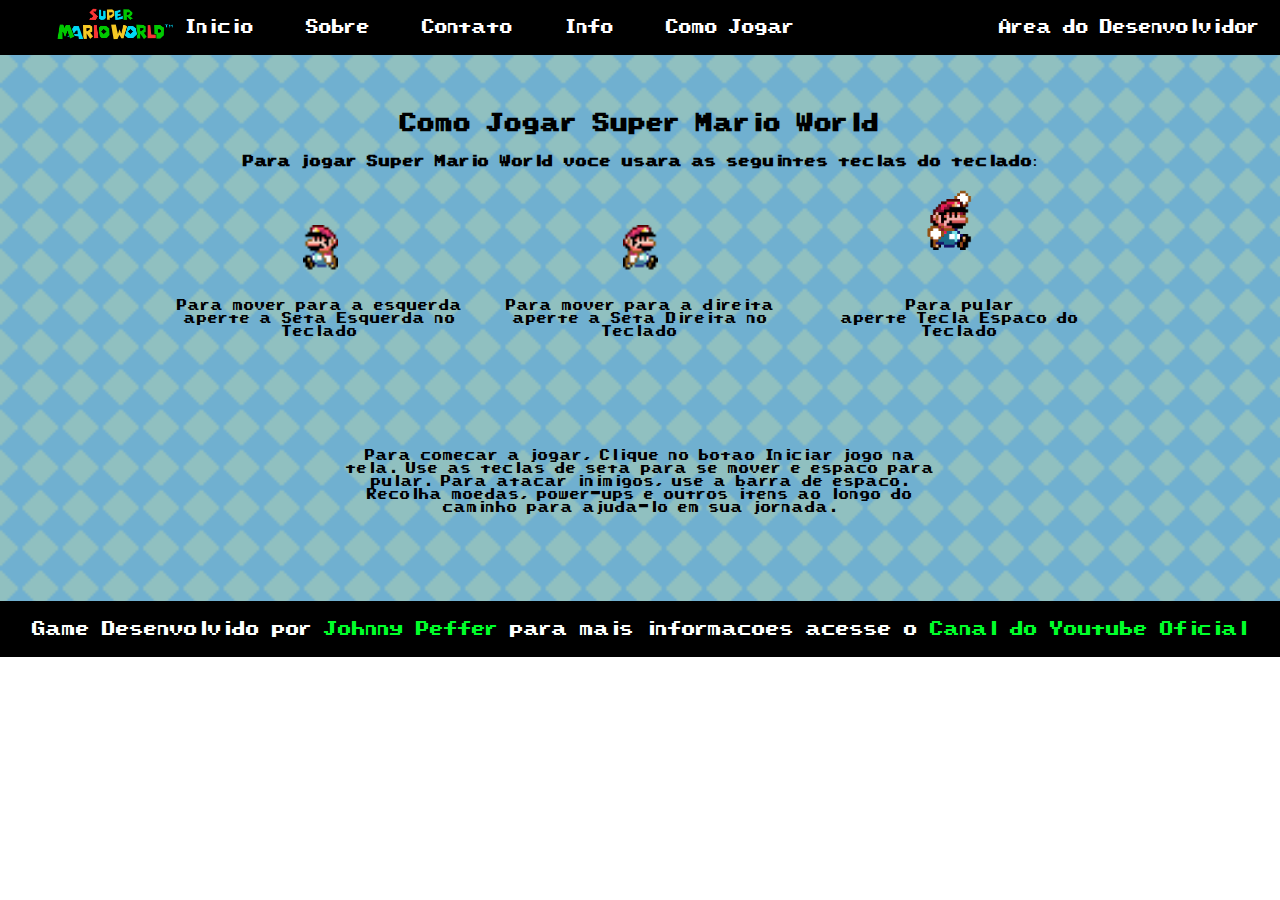
<file: comojogar.html>
<!DOCTYPE html>
<html lang="pt-BR">
  <head>
    <meta charset="UTF-8" />
    <meta name="viewport" content="width=device-width, initial-scale=1.0" />
    <link rel="stylesheet" type="text/css" href="/css/style-comojogar.css" />
    <link rel="shortcut icon" type="image/x-icon" href="/images/favicon.ico" />
    <title>Como Jogar - Super Mario World Web Game</title>
  </head>

  <body>
    <nav id="menu">
      <a href="/index.html"
        ><img src="/images/logo.png" class="logo" alt="Logo"
      /></a>
      <ul>
        <li><a href="/index.html">Inicio</a></li>
        <li><a href="/sobre.html">Sobre</a></li>
        <li><a href="/contato.html">Contato</a></li>
        <li><a href="/informacoes.html">Info</a></li>
        <li><a href="/comojogar.html">Como Jogar</a></li>
        <li><a href="/desenvolvidor.html">Area do Desenvolvidor</a></li>
      </ul>
    </nav>

    <div id="container-comojogar">
      <div class="container">
        <h2>Como Jogar Super Mario World</h2>
        <h3>
          Para jogar Super Mario World voce usara as seguintes teclas do
          teclado:
        </h3>
      </div>

      <div id="container-flex">
        <div class="containera">
          <img
            src="/images/mario-small-left.gif"
            class="image1"
            alt="Mario para Direita"
          />
          <p>
            Para mover para a esquerda <br />
            aperte a Seta Esquerda no Teclado
          </p>
        </div>
        <div class="containerb">
          <img
            src="/images/mario-small-right.gif"
            class="image2"
            alt="Mario para Esquerda"
          />
          <p>
            Para mover para a direita <br />
            aperte a Seta Direita no Teclado
          </p>
        </div>
        <div class="containerc">
          <img
            src="/images/mario-jumping.gif"
            class="image3"
            alt="Mario para Pular"
          />
          <p>
            Para pular <br />
            aperte Tecla Espaco do Teclado
          </p>
        </div>
      </div>
      <div class="containeraa">
        <p>
          Para comecar a jogar, Clique no botao Iniciar jogo na tela. Use as
          teclas de seta para se mover e espaco para pular. Para atacar
          inimigos, use a barra de espaco. Recolha moedas, power-ups e outros
          itens ao longo do caminho para ajuda-lo em sua jornada.
        </p>
      </div>
    </div>

    <div id="container-comojogar-footer">
      <p>
        Game Desenvolvido por <span>Johnny Peffer</span> para mais informacoes
        acesse o
        <a href="https://www.youtube.com/@johnnypefferoficial/" target="_blank"
          >Canal do Youtube Oficial</a
        >
      </p>
    </div>

    <script src="/js/comojogar.js" defer></script>
  </body>
</html>
</file>
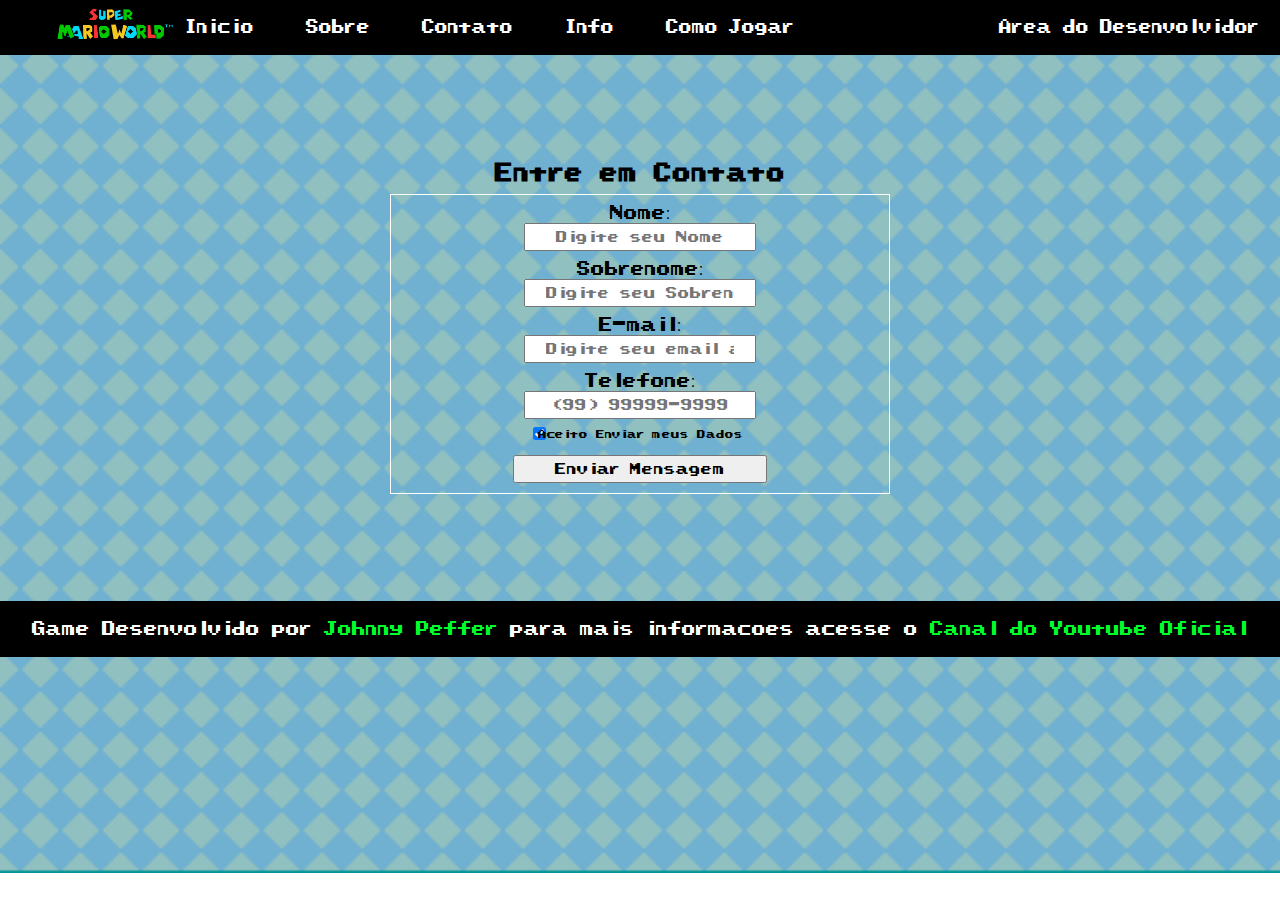
<file: contato.html>
<!DOCTYPE html>
<html lang="pt-BR">
  <head>
    <meta charset="UTF-8" />
    <meta name="viewport" content="width=device-width, initial-scale=1.0" />
    <link rel="shortcut icon" type="image/x-icon" href="/images/favicon.ico" />
    <link rel="stylesheet" type="text/css" href="/css/style-contato.css" />
    <title>Contato - Sobre o Jogo - Super Mario World</title>
  </head>

  <body>
    <nav id="menu">
      <a href="/index.html"
        ><img src="/images/logo.png" class="logo" alt="Logo"
      /></a>
      <ul>
        <li><a href="/index.html">Inicio</a></li>
        <li><a href="/sobre.html">Sobre</a></li>
        <li><a href="/contato.html">Contato</a></li>
        <li><a href="/informacoes.html">Info</a></li>
        <li><a href="/comojogar.html">Como Jogar</a></li>
        <li><a href="/desenvolvidor.html">Area do Desenvolvidor</a></li>
      </ul>
    </nav>

    <div id="container-contato">
      <div class="titulo">
        <h2>Entre em Contato</h2>
      </div>
      <div class="contato-formulario">
        <form class="formulario">
          <div>
            <label for="nome">Nome:</label>
            <input
              type="text"
              placeholder="Digite seu Nome"
              id="nome"
              name="nome"
              required
            />
          </div>
          <div>
            <label for="sobrenome">Sobrenome:</label>
            <input
              type="text"
              placeholder="Digite seu Sobrenome"
              id="sobrenome"
              name="sobrenome"
              required
            />
          </div>
          <div>
            <label for="email">E-mail:</label>
            <input
              type="email"
              id="email"
              name="email"
              placeholder="Digite seu email aqui"
              required
            />
          </div>
          <div>
            <label for="telefone">Telefone:</label>
            <input
              type="tel"
              placeholder="(99) 99999-9999"
              id="telefone"
              name="telefone"
              required
              pattern="\([0-9]{2}\) [0-9]{4,5}-[0-9]{4}$"
            />
          </div>
          <div>
            <label for="checkbox" class="labelcheckbox"
              >Aceito Enviar meus Dados</label
            >
            <input
              type="checkbox"
              id="checkbox"
              name="checkbox"
              checked
              class="inputcheckbox"
              required
            />
          </div>
          <button type="submit" onclick="enviarMensagem()">
            Enviar Mensagem
          </button>
        </form>
      </div>
      <div id="mensagem"></div>
      <audio class="sendmessage">
        <source src="/soundtracks/checkpoint.wav" type="audio/wav" />
      </audio>
    </div>

    <div id="container-contato-footer">
      <p>
        Game Desenvolvido por <span>Johnny Peffer</span> para mais informacoes
        acesse o
        <a href="https://www.youtube.com/@johnnypefferoficial/" target="_blank"
          >Canal do Youtube Oficial</a
        >
      </p>
    </div>

    <script src="/js/contato.js" defer></script>
  </body>
</html>
</file>
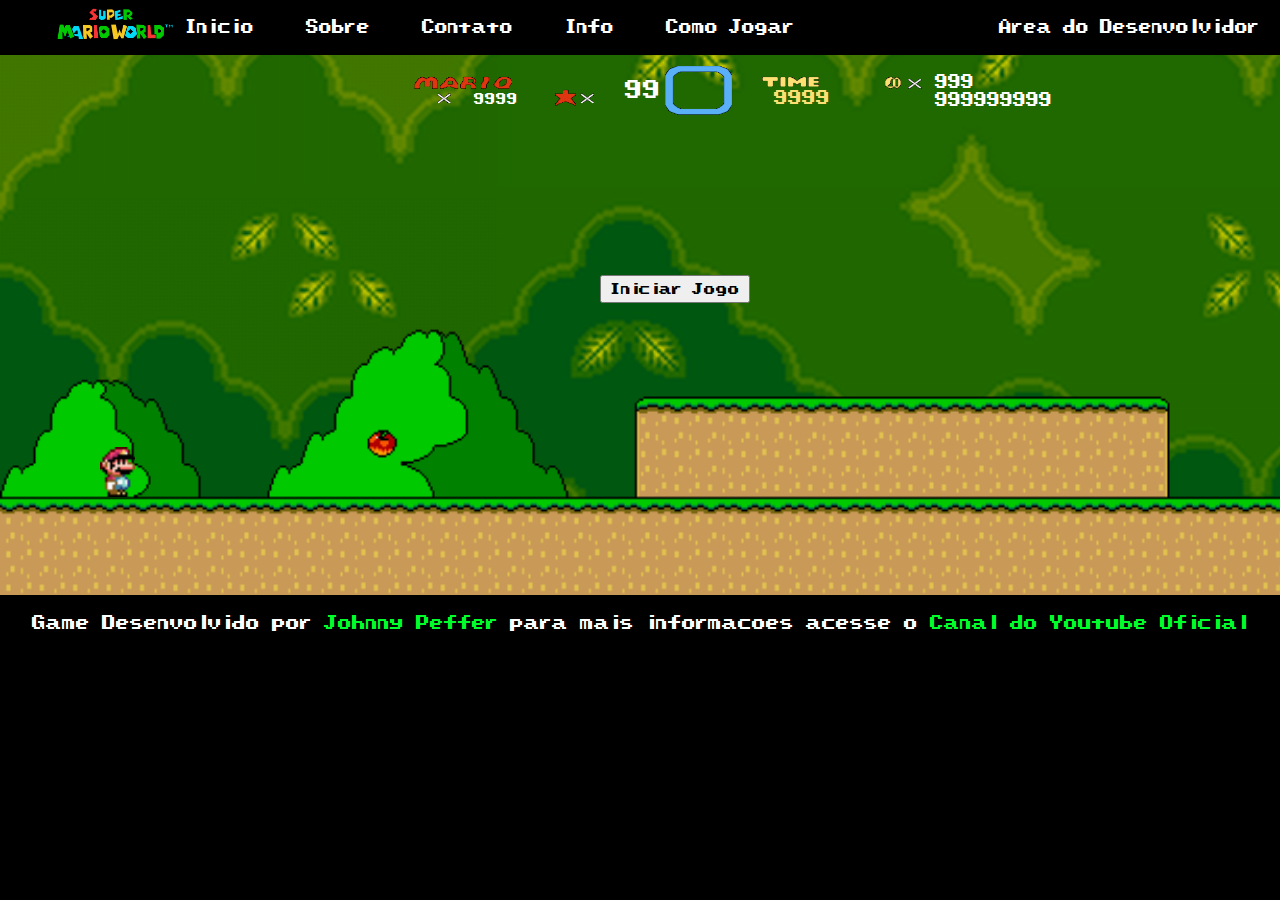
<file: desenvolvidor.html>
<!DOCTYPE html>
<html lang="pt-BR">
  <head>
    <meta charset="UTF-8" />
    <meta name="viewport" content="width=device-width, initial-scale=1.0" />
    <link
      rel="stylesheet"
      type="text/css"
      href="/css/style-desenvolvidor.css"
    />
    <link rel="shortcut icon" type="image/x-icon" href="/images/favicon.ico" />
    <title>Game - Super Mario World Web Game</title>
  </head>

  <body>
    <audio class="colision-kick">
      <source src="/soundtracks/kick.wav" type="audio/wav" />
    </audio>
    <audio class="powerdown">
      <source src="/soundtracks/pipe.wav" type="audio/wav" />
    </audio>
    <audio class="coins-up">
      <source src="/soundtracks/coin.wav" type="audio/wav" />
    </audio>
    <audio class="playerdown">
      <source src="/soundtracks/playerdown.mp3" type="audio/mp3" />
    </audio>
    <audio class="featherget">
      <source src="/soundtracks/featherget.wav" type="audio/wav" />
    </audio>
    <audio class="yoshi-coin">
      <source src="/soundtracks/yoshicoin.wav" type="audio/wav" />
    </audio>
    <audio class="invencivel">
      <source src="/soundtracks/invincible.mp3" type="audio/mp3" />
    </audio>
    <audio class="extra-life">
      <source src="/soundtracks/extraup.wav" type="audio/wav" />
    </audio>
    <audio class="power-extra">
      <source src="/soundtracks/powerup.wav" type="audio/wav" />
    </audio>
    <audio src="/soundtracks/jump.wav" class="jump-sound"></audio>
    <audio class="sound-mario-voando">
      <source src="/soundtracks/caperise.wav" type="audio/wav" />
    </audio>
    <audio loop class="overworld">
      <source src="/soundtracks/overworld.mp3" type="audio/mp3" />
    </audio>
    <audio autoplay loop class="waiting">
      <source src="/soundtracks/wanderingthellains.mp3" type="audio/mp3" />
    </audio>
    <audio class="hurry-up">
      <source src="/soundtracks/hurryup.wav" type="audio/wav" />
    </audio>
    <audio loop class="overworldhurry">
      <source src="/soundtracks/overworldhurry.mp3" type="audio/mp3" />
    </audio>
    <audio class="missionend">
      <source src="/soundtracks/courseclear.mp3" type="audio/mp3" />
    </audio>
    <audio class="missionendcontinue">
      <source src="/soundtracks/fadeout.mp3" type="audio/mp3" />
    </audio>

    <nav id="menu">
      <a href="/index.html"
        ><img src="/images/logo.png" class="logo" alt="Logo"
      /></a>
      <ul>
        <li><a href="/index.html">Inicio</a></li>
        <li><a href="/sobre.html">Sobre</a></li>
        <li><a href="/contato.html">Contato</a></li>
        <li><a href="/informacoes.html">Info</a></li>
        <li><a href="/comojogar.html">Como Jogar</a></li>
        <li><a href="/desenvolvidor.html">Area do Desenvolvidor</a></li>
      </ul>
    </nav>

    <div id="container-game">
      <div id="botao">
        <button type="button">Iniciar Jogo</button>
      </div>

      <div class="menuitens">
        <img
          src="/images/curseclearmarionew.png"
          class="cursemario"
          alt="Contagem Game Itens Mario"
        />
        <div class="timer">9999</div>
        <span class="life">9999</span>
        <span class="moedasup">999</span>
        <span class="yoshiup">999</span>
        <span class="points">999999999</span>
        <span class="checkpointclear">99</span>
      </div>

      <div class="gameovertimeup">
        <img class="left-image" src="/images/GAME.png" alt="Imagem do game" />
        <img class="right-image" src="/images/OVER.png" alt="Imagem de over" />
        <img
          class="timeup-left-image"
          src="/images/TIME.png"
          alt="Imagem do TIME"
        />
        <img
          class="timeup-right-image"
          src="/images/UP.png"
          alt="Imagem de UP"
        />
      </div>

      <img src="/images/mariosmall.png" class="mario" alt="Mario Pequeno" />
      <img
        src="/images/mario-voando.gif"
        class="mario-voando"
        alt="Mario Voando"
      />
      <img src="/images/1-up.png" class="extra-up" alt="Vida Extra" />
      <img src="/images/power-up.png" class="power-up" alt="Cogumelo" />
      <img src="/images/flower.gif" class="flower" alt="Flower" />
      <img src="/images/star.gif" class="star" alt="Estrela" />
      <img src="/images/feather.png" class="feather" alt="Peninha" />
      <img
        src="/images/rouletteblock.gif"
        class="rouletteblock"
        alt="Todos Poderes"
      />
      <img src="/images/cenariobg.png" class="senario" alt="Cenario" />
      <img src="/images/bgscenery.png" class="cenario" alt="Cenario" />
      <img
        src="/images/pointer.png"
        class="finishpointer"
        alt="Missão Completa"
      />
      <img src="/images/stake1.png" class="stake1" alt="Poste Direito" />
      <img src="/images/stake2.png" class="stake2" alt="Poste Esquerdo" />
      <img
        src="/images/curseclear.png"
        class="curseclear"
        alt="Missão Completada"
      />
      <span class="checkpointclear">0</span>
      <img
        src="/images/curseclearbonus.png"
        class="curseclearbonus"
        alt="Bonus Missao Completada"
      />
      <img src="/images/kooparedl.gif" class="koopared" alt="Koopa Vermelho" />
      <img src="/images/kooparedl.gif" class="koopared2" alt="Koopa Vermelho" />
      <img
        src="/images/kooparedll.gif"
        class="koopared3"
        alt="Koopa Vermelho"
      />
      <img src="/images/koopagreen.gif" class="koopagreen" alt="Koopa Verde" />
      <img src="/images/koopagreen.gif" class="koopagreen2" alt="Koopa Verde" />
      <img
        src="/images/koopagreenl.gif"
        class="koopagreen3"
        alt="Koopa Verde"
      />
      <img
        src="/images/chuckfootbalright.gif"
        class="chuck-footbal"
        alt="Chuck Futebol"
      />
      <img
        src="/images/chuckfootballeft.gif"
        class="chuck-footbal2"
        alt="Chuck Futebol"
      />
      <img
        src="/images/chuckfootbalup.gif"
        class="chuckfootbalup"
        alt="Chuck Futebol Up"
      />
      <img src="/images/pipe.png" class="pipe" alt="Tubo" />
      <img src="/images/pipe.png" class="pipe2" alt="Tubo" />
      <img
        src="/images/lifeup.png"
        id="vidaextra-img"
        class="hidden"
        alt="Imagem vida Extra"
      />
      <img src="/images/cascodoido.gif" class="cascodoido" alt="Casco doido" />
      <img
        src="/images/superkoopaflashingflyingl.gif"
        class="superkoopa"
        alt="Super koopa"
      />
      <img src="/images/rexl.gif" class="rexl" alt="Rex" />
      <img src="/images/blocoex.png" class="bloco" alt="Blocos" />
      <img src="/images/blocoex.png" class="bloco1" alt="Blocos" />
      <img src="/images/blocoex.png" class="bloco2" alt="Blocos" />
      <img src="/images/blocoex.png" class="bloco3" alt="Blocos" />
      <img src="/images/yoshicoin.gif" class="yoshicoin" alt="Moeda Yoshi" />
      <img src="/images/yoshicoin.gif" class="yoshicoin2" alt="Moeda Yoshi" />
      <img src="/images/yoshicoin.gif" class="yoshicoin3" alt="Moeda Yoshi" />
      <img src="/images/yoshicoin.gif" class="yoshicoin4" alt="Moeda Yoshi" />
      <img src="/images/yoshicoin.gif" class="yoshicoin5" alt="Moeda Yoshi" />
      <img src="/images/cascored.png" class="cascored" alt="Casco Vermelho" />

      <img src="/images/coins.gif" class="coin1" alt="Moeda" />
      <img src="/images/coins.gif" class="coin2" alt="Moeda" />
      <img src="/images/coins.gif" class="coin3" alt="Moeda" />
      <img src="/images/coins.gif" class="coin4" alt="Moeda" />
      <img src="/images/coins.gif" class="coin5" alt="Moeda" />
      <img src="/images/coins.gif" class="coin6" alt="Moeda" />
      <img src="/images/coins.gif" class="coin7" alt="Moeda" />
      <img src="/images/coins.gif" class="coin8" alt="Moeda" />
      <img src="/images/coins.gif" class="coin9" alt="Moeda" />
      <img src="/images/coins.gif" class="coin10" alt="Moeda" />

      <img src="/images/coins.gif" class="coin11" alt="Moeda" />
      <img src="/images/coins.gif" class="coin12" alt="Moeda" />
      <img src="/images/coins.gif" class="coin13" alt="Moeda" />
      <img src="/images/coins.gif" class="coin14" alt="Moeda" />
      <img src="/images/coins.gif" class="coin15" alt="Moeda" />
      <img src="/images/coins.gif" class="coin16" alt="Moeda" />
      <img src="/images/coins.gif" class="coin17" alt="Moeda" />
      <img src="/images/coins.gif" class="coin18" alt="Moeda" />
      <img src="/images/coins.gif" class="coin19" alt="Moeda" />
      <img src="/images/coins.gif" class="coin20" alt="Moeda" />

      <img src="/images/coins.gif" class="coin21" alt="Moeda" />
      <img src="/images/coins.gif" class="coin22" alt="Moeda" />
      <img src="/images/coins.gif" class="coin23" alt="Moeda" />
      <img src="/images/coins.gif" class="coin24" alt="Moeda" />
      <img src="/images/coins.gif" class="coin25" alt="Moeda" />
      <img src="/images/coins.gif" class="coin26" alt="Moeda" />
      <img src="/images/coins.gif" class="coin27" alt="Moeda" />
      <img src="/images/coins.gif" class="coin28" alt="Moeda" />
      <img src="/images/coins.gif" class="coin29" alt="Moeda" />
      <img src="/images/coins.gif" class="coin30" alt="Moeda" />

      <img src="/images/coins.gif" class="coin31" alt="Moeda" />
      <img src="/images/coins.gif" class="coin32" alt="Moeda" />
      <img src="/images/coins.gif" class="coin33" alt="Moeda" />
      <img src="/images/coins.gif" class="coin34" alt="Moeda" />
      <img src="/images/coins.gif" class="coin35" alt="Moeda" />
      <img src="/images/coins.gif" class="coin36" alt="Moeda" />
      <img src="/images/coins.gif" class="coin37" alt="Moeda" />
      <img src="/images/coins.gif" class="coin38" alt="Moeda" />
      <img src="/images/coins.gif" class="coin39" alt="Moeda" />
      <img src="/images/coins.gif" class="coin40" alt="Moeda" />

      <img src="/images/coins.gif" class="coin41" alt="Moeda" />
      <img src="/images/coins.gif" class="coin42" alt="Moeda" />
      <img src="/images/coins.gif" class="coin43" alt="Moeda" />
      <img src="/images/coins.gif" class="coin44" alt="Moeda" />
      <img src="/images/coins.gif" class="coin45" alt="Moeda" />
      <img src="/images/coins.gif" class="coin46" alt="Moeda" />
      <img src="/images/coins.gif" class="coin47" alt="Moeda" />
      <img src="/images/coins.gif" class="coin48" alt="Moeda" />
      <img src="/images/coins.gif" class="coin49" alt="Moeda" />
      <img src="/images/coins.gif" class="coin50" alt="Moeda" />

      <img src="/images/coins.gif" class="coin51" alt="Moeda" />
      <img src="/images/coins.gif" class="coin52" alt="Moeda" />
      <img src="/images/coins.gif" class="coin53" alt="Moeda" />
      <img src="/images/coins.gif" class="coin54" alt="Moeda" />
      <img src="/images/coins.gif" class="coin55" alt="Moeda" />
      <img src="/images/coins.gif" class="coin56" alt="Moeda" />
      <img src="/images/coins.gif" class="coin57" alt="Moeda" />
      <img src="/images/coins.gif" class="coin58" alt="Moeda" />
      <img src="/images/coins.gif" class="coin59" alt="Moeda" />
      <img src="/images/coins.gif" class="coin60" alt="Moeda" />

      <img src="/images/coins.gif" class="coin61" alt="Moeda" />
      <img src="/images/coins.gif" class="coin62" alt="Moeda" />
      <img src="/images/coins.gif" class="coin63" alt="Moeda" />
      <img src="/images/coins.gif" class="coin64" alt="Moeda" />
      <img src="/images/coins.gif" class="coin65" alt="Moeda" />
      <img src="/images/coins.gif" class="coin66" alt="Moeda" />
      <img src="/images/coins.gif" class="coin67" alt="Moeda" />
      <img src="/images/coins.gif" class="coin68" alt="Moeda" />
      <img src="/images/coins.gif" class="coin69" alt="Moeda" />
      <img src="/images/coins.gif" class="coin70" alt="Moeda" />

      <img src="/images/coins.gif" class="coin71" alt="Moeda" />
      <img src="/images/coins.gif" class="coin72" alt="Moeda" />
      <img src="/images/coins.gif" class="coin73" alt="Moeda" />
      <img src="/images/coins.gif" class="coin74" alt="Moeda" />
      <img src="/images/coins.gif" class="coin75" alt="Moeda" />
      <img src="/images/coins.gif" class="coin76" alt="Moeda" />
      <img src="/images/coins.gif" class="coin77" alt="Moeda" />
      <img src="/images/coins.gif" class="coin78" alt="Moeda" />
      <img src="/images/coins.gif" class="coin79" alt="Moeda" />
      <img src="/images/coins.gif" class="coin80" alt="Moeda" />

      <img src="/images/coins.gif" class="coin81" alt="Moeda" />
      <img src="/images/coins.gif" class="coin82" alt="Moeda" />
      <img src="/images/coins.gif" class="coin83" alt="Moeda" />
      <img src="/images/coins.gif" class="coin84" alt="Moeda" />
      <img src="/images/coins.gif" class="coin85" alt="Moeda" />
      <img src="/images/coins.gif" class="coin86" alt="Moeda" />
      <img src="/images/coins.gif" class="coin87" alt="Moeda" />
      <img src="/images/coins.gif" class="coin88" alt="Moeda" />
      <img src="/images/coins.gif" class="coin89" alt="Moeda" />
      <img src="/images/coins.gif" class="coin90" alt="Moeda" />

      <img src="/images/coins.gif" class="coin91" alt="Moeda" />
      <img src="/images/coins.gif" class="coin92" alt="Moeda" />
      <img src="/images/coins.gif" class="coin93" alt="Moeda" />
      <img src="/images/coins.gif" class="coin94" alt="Moeda" />
      <img src="/images/coins.gif" class="coin95" alt="Moeda" />
      <img src="/images/coins.gif" class="coin96" alt="Moeda" />
      <img src="/images/coins.gif" class="coin97" alt="Moeda" />
      <img src="/images/coins.gif" class="coin98" alt="Moeda" />
      <img src="/images/coins.gif" class="coin99" alt="Moeda" />
      <img src="/images/coins.gif" class="coin100" alt="Moeda" />
      <img src="/images/coins.gif" class="coin101" alt="Moeda" />
      <img src="/images/coins.gif" class="coin102" alt="Moeda" />
      <img src="/images/coins.gif" class="coin103" alt="Moeda" />
    </div>

    <div id="container-game-footer">
      <p>
        Game Desenvolvido por <span>Johnny Peffer</span> para mais informacoes
        acesse o
        <a href="https://www.youtube.com/@johnnypefferoficial/" target="_blank"
          >Canal do Youtube Oficial</a
        >
      </p>
    </div>

    <script src="/js/desenvolvidor.js" defer></script>
  </body>
</html>
</file>
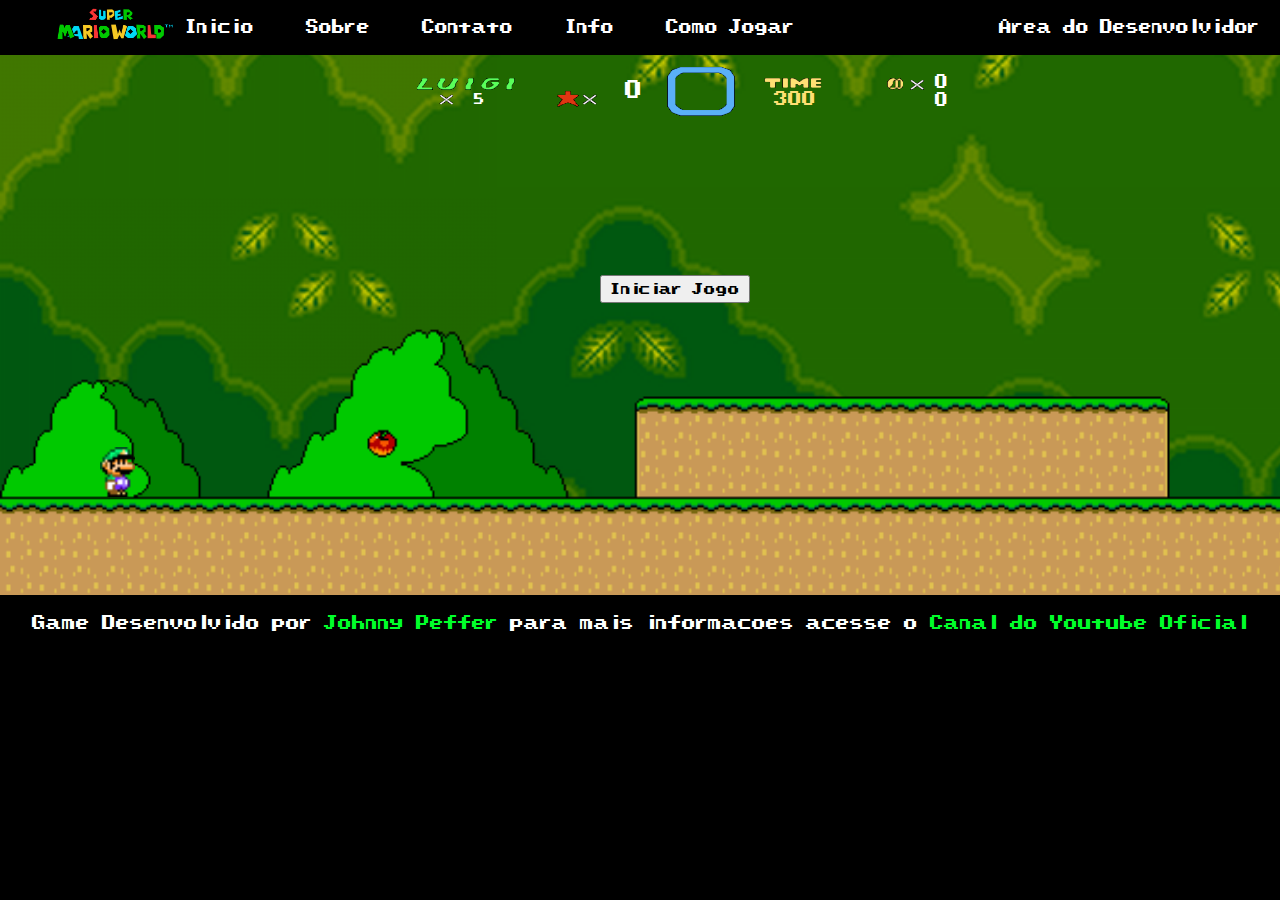
<file: game-luigi.html>
<!DOCTYPE html>
<html lang="pt-BR">
  <head>
    <meta charset="UTF-8" />
    <meta name="viewport" content="width=device-width, initial-scale=1.0" />
    <link rel="stylesheet" type="text/css" href="/css/style-game-luigi.css" />
    <link rel="shortcut icon" type="image/x-icon" href="/images/favicon.ico" />
    <title>Game - Super Mario World Web Game</title>
  </head>

  <body>
    <audio class="colision-kick">
      <source src="/soundtracks/kick.wav" type="audio/wav" />
    </audio>
    <audio class="powerdown">
      <source src="/soundtracks/pipe.wav" type="audio/wav" />
    </audio>
    <audio class="coins-up">
      <source src="/soundtracks/coin.wav" type="audio/wav" />
    </audio>
    <audio class="playerdown">
      <source src="/soundtracks/playerdown.mp3" type="audio/mp3" />
    </audio>
    <audio class="featherget">
      <source src="/soundtracks/featherget.wav" type="audio/wav" />
    </audio>
    <audio class="yoshi-coin">
      <source src="/soundtracks/yoshicoin.wav" type="audio/wav" />
    </audio>
    <audio class="invencivel">
      <source src="/soundtracks/invincible.mp3" type="audio/mp3" />
    </audio>
    <audio class="extra-life">
      <source src="/soundtracks/extraup.wav" type="audio/wav" />
    </audio>
    <audio class="power-extra">
      <source src="/soundtracks/powerup.wav" type="audio/wav" />
    </audio>
    <audio src="/soundtracks/jump.wav" class="jump-sound"></audio>
    <audio class="sound-mario-voando">
      <source src="/soundtracks/caperise.wav" type="audio/wav" />
    </audio>
    <audio loop class="overworld">
      <source src="/soundtracks/overworld.mp3" type="audio/mp3" />
    </audio>
    <audio autoplay loop class="waiting">
      <source src="/soundtracks/wanderingthellains.mp3" type="audio/mp3" />
    </audio>
    <audio class="hurry-up">
      <source src="/soundtracks/hurryup.wav" type="audio/wav" />
    </audio>
    <audio loop class="overworldhurry">
      <source src="/soundtracks/overworldhurry.mp3" type="audio/mp3" />
    </audio>
    <audio class="missionend">
      <source src="/soundtracks/courseclear.mp3" type="audio/mp3" />
    </audio>
    <audio class="missionendcontinue">
      <source src="/soundtracks/fadeout.mp3" type="audio/mp3" />
    </audio>

    <nav id="menu">
      <a href="/index.html"
        ><img src="/images/logo.png" class="logo" alt="Logo"
      /></a>
      <ul>
        <li><a href="/index.html">Inicio</a></li>
        <li><a href="/sobre.html">Sobre</a></li>
        <li><a href="/contato.html">Contato</a></li>
        <li><a href="/informacoes.html">Info</a></li>
        <li><a href="/comojogar.html">Como Jogar</a></li>
        <li><a href="/desenvolvidor.html">Area do Desenvolvidor</a></li>
      </ul>
    </nav>

    <div id="container-game">
      <div id="botao">
        <button type="button">Iniciar Jogo</button>
      </div>

      <div class="menuitens">
        <img
          src="/images/curseclearluiginew.png"
          class="cursemario"
          alt="Contagem Game Itens Mario"
        />
        <div class="timer">300</div>
        <span class="life">5</span>
        <span class="moedasup">0</span>
        <span class="yoshiup">0</span>
        <span class="points">0</span>
        <span class="checkpointclear">0</span>
      </div>

      <div class="gameovertimeup">
        <img class="left-image" src="/images/GAME.png" alt="Imagem do game" />
        <img class="right-image" src="/images/OVER.png" alt="Imagem de over" />
        <img
          class="timeup-left-image"
          src="/images/TIME.png"
          alt="Imagem do TIME"
        />
        <img
          class="timeup-right-image"
          src="/images/UP.png"
          alt="Imagem de UP"
        />
      </div>

      <img src="/images/luigismall.png" class="mario" alt="Mario Pequeno" />
      <img
        src="/images/mario-voando.gif"
        class="mario-voando"
        alt="Mario Voando"
      />
      <img src="/images/1-up.png" class="extra-up" alt="Vida Extra" />
      <img src="/images/power-up.png" class="power-up" alt="Cogumelo" />
      <img src="/images/flower.gif" class="flower" alt="Flower" />
      <img src="/images/star.gif" class="star" alt="Estrela" />
      <img src="/images/feather.png" class="feather" alt="Peninha" />
      <img
        src="/images/rouletteblock.gif"
        class="rouletteblock"
        alt="Todos Poderes"
      />
      <img src="/images/cenariobg.png" class="senario" alt="Cenario" />
      <img src="/images/bgscenery.png" class="cenario" alt="Cenario" />
      <img
        src="/images/pointer.png"
        class="finishpointer"
        alt="Missão Completa"
      />
      <img src="/images/stake1.png" class="stake1" alt="Poste Direito" />
      <img src="/images/stake2.png" class="stake2" alt="Poste Esquerdo" />
      <img
        src="/images/curseclearluigi.png"
        class="curseclear"
        alt="Missão Completada"
      />
      <span class="checkpointclear">0</span>
      <img
        src="/images/curseclearbonus.png"
        class="curseclearbonus"
        alt="Bonus Missao Completada"
      />
      <img src="/images/kooparedl.gif" class="koopared" alt="Koopa Vermelho" />
      <img src="/images/kooparedl.gif" class="koopared2" alt="Koopa Vermelho" />
      <img
        src="/images/kooparedll.gif"
        class="koopared3"
        alt="Koopa Vermelho"
      />
      <img src="/images/koopagreen.gif" class="koopagreen" alt="Koopa Verde" />
      <img src="/images/koopagreen.gif" class="koopagreen2" alt="Koopa Verde" />
      <img
        src="/images/koopagreenl.gif"
        class="koopagreen3"
        alt="Koopa Verde"
      />
      <img
        src="/images/chuckfootbalright.gif"
        class="chuck-footbal"
        alt="Chuck Futebol"
      />
      <img
        src="/images/chuckfootballeft.gif"
        class="chuck-footbal2"
        alt="Chuck Futebol"
      />
      <img
        src="/images/chuckfootbalup.gif"
        class="chuckfootbalup"
        alt="Chuck Futebol Up"
      />
      <img src="/images/pipe.png" class="pipe" alt="Tubo" />
      <img src="/images/pipe.png" class="pipe2" alt="Tubo" />
      <img
        src="/images/lifeup.png"
        id="vidaextra-img"
        class="hidden"
        alt="Imagem vida Extra"
      />
      <img
        src="/images/collectcoin.png"
        id="collectcoin"
        class="hidden"
        alt="Ponto Moeda"
      />
      <img src="/images/cascodoido.gif" class="cascodoido" alt="Casco doido" />
      <img
        src="/images/superkoopaflashingflyingl.gif"
        class="superkoopa"
        alt="Super koopa"
      />
      <img src="/images/rexl.gif" class="rexl" alt="Rex" />
      <img src="/images/blocoex.png" class="bloco" alt="Blocos" />
      <img src="/images/blocoex.png" class="bloco1" alt="Blocos" />
      <img src="/images/blocoex.png" class="bloco2" alt="Blocos" />
      <img src="/images/blocoex.png" class="bloco3" alt="Blocos" />
      <img src="/images/yoshicoin.gif" class="yoshicoin" alt="Moeda Yoshi" />
      <img src="/images/yoshicoin.gif" class="yoshicoin2" alt="Moeda Yoshi" />
      <img src="/images/yoshicoin.gif" class="yoshicoin3" alt="Moeda Yoshi" />
      <img src="/images/yoshicoin.gif" class="yoshicoin4" alt="Moeda Yoshi" />
      <img src="/images/yoshicoin.gif" class="yoshicoin5" alt="Moeda Yoshi" />
      <img src="/images/cascored.png" class="cascored" alt="Casco Vermelho" />

      <img src="/images/coins.gif" class="coin1" alt="Moeda" />
      <img src="/images/coins.gif" class="coin2" alt="Moeda" />
      <img src="/images/coins.gif" class="coin3" alt="Moeda" />
      <img src="/images/coins.gif" class="coin4" alt="Moeda" />
      <img src="/images/coins.gif" class="coin5" alt="Moeda" />
      <img src="/images/coins.gif" class="coin6" alt="Moeda" />
      <img src="/images/coins.gif" class="coin7" alt="Moeda" />
      <img src="/images/coins.gif" class="coin8" alt="Moeda" />
      <img src="/images/coins.gif" class="coin9" alt="Moeda" />
      <img src="/images/coins.gif" class="coin10" alt="Moeda" />

      <img src="/images/coins.gif" class="coin11" alt="Moeda" />
      <img src="/images/coins.gif" class="coin12" alt="Moeda" />
      <img src="/images/coins.gif" class="coin13" alt="Moeda" />
      <img src="/images/coins.gif" class="coin14" alt="Moeda" />
      <img src="/images/coins.gif" class="coin15" alt="Moeda" />
      <img src="/images/coins.gif" class="coin16" alt="Moeda" />
      <img src="/images/coins.gif" class="coin17" alt="Moeda" />
      <img src="/images/coins.gif" class="coin18" alt="Moeda" />
      <img src="/images/coins.gif" class="coin19" alt="Moeda" />
      <img src="/images/coins.gif" class="coin20" alt="Moeda" />

      <img src="/images/coins.gif" class="coin21" alt="Moeda" />
      <img src="/images/coins.gif" class="coin22" alt="Moeda" />
      <img src="/images/coins.gif" class="coin23" alt="Moeda" />
      <img src="/images/coins.gif" class="coin24" alt="Moeda" />
      <img src="/images/coins.gif" class="coin25" alt="Moeda" />
      <img src="/images/coins.gif" class="coin26" alt="Moeda" />
      <img src="/images/coins.gif" class="coin27" alt="Moeda" />
      <img src="/images/coins.gif" class="coin28" alt="Moeda" />
      <img src="/images/coins.gif" class="coin29" alt="Moeda" />
      <img src="/images/coins.gif" class="coin30" alt="Moeda" />

      <img src="/images/coins.gif" class="coin31" alt="Moeda" />
      <img src="/images/coins.gif" class="coin32" alt="Moeda" />
      <img src="/images/coins.gif" class="coin33" alt="Moeda" />
      <img src="/images/coins.gif" class="coin34" alt="Moeda" />
      <img src="/images/coins.gif" class="coin35" alt="Moeda" />
      <img src="/images/coins.gif" class="coin36" alt="Moeda" />
      <img src="/images/coins.gif" class="coin37" alt="Moeda" />
      <img src="/images/coins.gif" class="coin38" alt="Moeda" />
      <img src="/images/coins.gif" class="coin39" alt="Moeda" />
      <img src="/images/coins.gif" class="coin40" alt="Moeda" />

      <img src="/images/coins.gif" class="coin41" alt="Moeda" />
      <img src="/images/coins.gif" class="coin42" alt="Moeda" />
      <img src="/images/coins.gif" class="coin43" alt="Moeda" />
      <img src="/images/coins.gif" class="coin44" alt="Moeda" />
      <img src="/images/coins.gif" class="coin45" alt="Moeda" />
      <img src="/images/coins.gif" class="coin46" alt="Moeda" />
      <img src="/images/coins.gif" class="coin47" alt="Moeda" />
      <img src="/images/coins.gif" class="coin48" alt="Moeda" />
      <img src="/images/coins.gif" class="coin49" alt="Moeda" />
      <img src="/images/coins.gif" class="coin50" alt="Moeda" />

      <img src="/images/coins.gif" class="coin51" alt="Moeda" />
      <img src="/images/coins.gif" class="coin52" alt="Moeda" />
      <img src="/images/coins.gif" class="coin53" alt="Moeda" />
      <img src="/images/coins.gif" class="coin54" alt="Moeda" />
      <img src="/images/coins.gif" class="coin55" alt="Moeda" />
      <img src="/images/coins.gif" class="coin56" alt="Moeda" />
      <img src="/images/coins.gif" class="coin57" alt="Moeda" />
      <img src="/images/coins.gif" class="coin58" alt="Moeda" />
      <img src="/images/coins.gif" class="coin59" alt="Moeda" />
      <img src="/images/coins.gif" class="coin60" alt="Moeda" />

      <img src="/images/coins.gif" class="coin61" alt="Moeda" />
      <img src="/images/coins.gif" class="coin62" alt="Moeda" />
      <img src="/images/coins.gif" class="coin63" alt="Moeda" />
      <img src="/images/coins.gif" class="coin64" alt="Moeda" />
      <img src="/images/coins.gif" class="coin65" alt="Moeda" />
      <img src="/images/coins.gif" class="coin66" alt="Moeda" />
      <img src="/images/coins.gif" class="coin67" alt="Moeda" />
      <img src="/images/coins.gif" class="coin68" alt="Moeda" />
      <img src="/images/coins.gif" class="coin69" alt="Moeda" />
      <img src="/images/coins.gif" class="coin70" alt="Moeda" />

      <img src="/images/coins.gif" class="coin71" alt="Moeda" />
      <img src="/images/coins.gif" class="coin72" alt="Moeda" />
      <img src="/images/coins.gif" class="coin73" alt="Moeda" />
      <img src="/images/coins.gif" class="coin74" alt="Moeda" />
      <img src="/images/coins.gif" class="coin75" alt="Moeda" />
      <img src="/images/coins.gif" class="coin76" alt="Moeda" />
      <img src="/images/coins.gif" class="coin77" alt="Moeda" />
      <img src="/images/coins.gif" class="coin78" alt="Moeda" />
      <img src="/images/coins.gif" class="coin79" alt="Moeda" />
      <img src="/images/coins.gif" class="coin80" alt="Moeda" />

      <img src="/images/coins.gif" class="coin81" alt="Moeda" />
      <img src="/images/coins.gif" class="coin82" alt="Moeda" />
      <img src="/images/coins.gif" class="coin83" alt="Moeda" />
      <img src="/images/coins.gif" class="coin84" alt="Moeda" />
      <img src="/images/coins.gif" class="coin85" alt="Moeda" />
      <img src="/images/coins.gif" class="coin86" alt="Moeda" />
      <img src="/images/coins.gif" class="coin87" alt="Moeda" />
      <img src="/images/coins.gif" class="coin88" alt="Moeda" />
      <img src="/images/coins.gif" class="coin89" alt="Moeda" />
      <img src="/images/coins.gif" class="coin90" alt="Moeda" />

      <img src="/images/coins.gif" class="coin91" alt="Moeda" />
      <img src="/images/coins.gif" class="coin92" alt="Moeda" />
      <img src="/images/coins.gif" class="coin93" alt="Moeda" />
      <img src="/images/coins.gif" class="coin94" alt="Moeda" />
      <img src="/images/coins.gif" class="coin95" alt="Moeda" />
      <img src="/images/coins.gif" class="coin96" alt="Moeda" />
      <img src="/images/coins.gif" class="coin97" alt="Moeda" />
      <img src="/images/coins.gif" class="coin98" alt="Moeda" />
      <img src="/images/coins.gif" class="coin99" alt="Moeda" />
      <img src="/images/coins.gif" class="coin100" alt="Moeda" />
      <img src="/images/coins.gif" class="coin101" alt="Moeda" />
      <img src="/images/coins.gif" class="coin102" alt="Moeda" />
      <img src="/images/coins.gif" class="coin103" alt="Moeda" />
    </div>

    <div id="container-game-footer">
      <p>
        Game Desenvolvido por <span>Johnny Peffer</span> para mais informacoes
        acesse o
        <a href="https://www.youtube.com/@johnnypefferoficial/" target="_blank"
          >Canal do Youtube Oficial</a
        >
      </p>
    </div>

    <script src="/js/game-luigi.js" defer></script>
  </body>
</html>
</file>
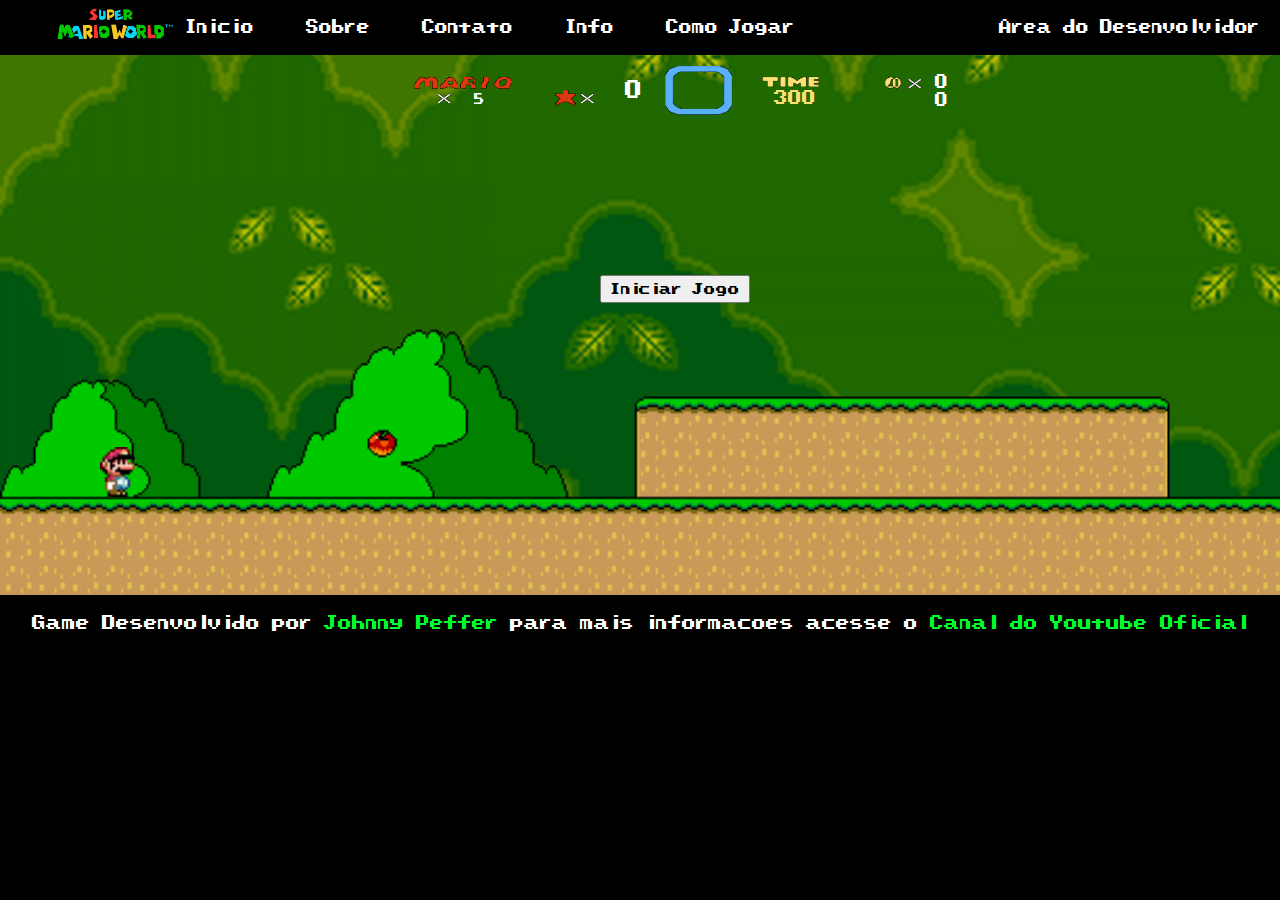
<file: game.html>
<!DOCTYPE html>
<html lang="pt-BR">
  <head>
    <meta charset="UTF-8" />
    <meta name="viewport" content="width=device-width, initial-scale=1.0" />
    <meta name="author" content="Johnny Peffer Oficial">
    <link rel="stylesheet" type="text/css" href="/css/style-game.css" />
    <link rel="shortcut icon" type="image/x-icon" href="/images/favicon.ico" />
    <title>Game - Super Mario World Web Game</title>
  </head>

  <body>
    <audio class="colision-kick">
      <source src="/soundtracks/kick.wav" type="audio/wav" />
    </audio>
    <audio class="powerdown">
      <source src="/soundtracks/pipe.wav" type="audio/wav" />
    </audio>
    <audio class="coins-up">
      <source src="/soundtracks/coin.wav" type="audio/wav" />
    </audio>
    <audio class="playerdown">
      <source src="/soundtracks/playerdown.mp3" type="audio/mp3" />
    </audio>
    <audio class="featherget">
      <source src="/soundtracks/featherget.wav" type="audio/wav" />
    </audio>
    <audio class="yoshi-coin">
      <source src="/soundtracks/yoshicoin.wav" type="audio/wav" />
    </audio>
    <audio class="invencivel">
      <source src="/soundtracks/invincible.mp3" type="audio/mp3" />
    </audio>
    <audio class="extra-life">
      <source src="/soundtracks/extraup.wav" type="audio/wav" />
    </audio>
    <audio class="power-extra">
      <source src="/soundtracks/powerup.wav" type="audio/wav" />
    </audio>
    <audio src="/soundtracks/jump.wav" class="jump-sound"></audio>
    <audio class="sound-mario-voando">
      <source src="/soundtracks/caperise.wav" type="audio/wav" />
    </audio>
    <audio loop class="overworld">
      <source src="/soundtracks/overworld.mp3" type="audio/mp3" />
    </audio>
    <audio autoplay loop class="waiting">
      <source src="/soundtracks/wanderingthellains.mp3" type="audio/mp3" />
    </audio>
    <audio class="hurry-up">
      <source src="/soundtracks/hurryup.wav" type="audio/wav" />
    </audio>
    <audio loop class="overworldhurry">
      <source src="/soundtracks/overworldhurry.mp3" type="audio/mp3" />
    </audio>
    <audio class="missionend">
      <source src="/soundtracks/courseclear.mp3" type="audio/mp3" />
    </audio>
    <audio class="missionendcontinue">
      <source src="/soundtracks/fadeout.mp3" type="audio/mp3" />
    </audio>

    <nav id="menu">
      <a href="/index.html"
        ><img src="/images/logo.png" class="logo" alt="Logo"
      /></a>
      <ul>
        <li><a href="/index.html">Inicio</a></li>
        <li><a href="/sobre.html">Sobre</a></li>
        <li><a href="/contato.html">Contato</a></li>
        <li><a href="/informacoes.html">Info</a></li>
        <li><a href="/comojogar.html">Como Jogar</a></li>
        <li><a href="/desenvolvidor.html">Area do Desenvolvidor</a></li>
      </ul>
    </nav>

    <div id="container-game">
      <div id="botao">
        <button type="button">Iniciar Jogo</button>
      </div>

      <div class="menuitens">
        <img
          src="/images/curseclearmarionew.png"
          class="cursemario"
          alt="Contagem Game Itens Mario"
        />
        <div class="timer">300</div>
        <span class="life">5</span>
        <span class="moedasup">0</span>
        <span class="yoshiup">0</span>
        <span class="points">0</span>
        <span class="checkpointclear">0</span>
      </div>

      <div class="gameovertimeup">
        <img class="left-image" src="/images/GAME.png" alt="Imagem do game" />
        <img class="right-image" src="/images/OVER.png" alt="Imagem de over" />
        <img
          class="timeup-left-image"
          src="/images/TIME.png"
          alt="Imagem do TIME"
        />
        <img
          class="timeup-right-image"
          src="/images/UP.png"
          alt="Imagem de UP"
        />
      </div>

      <img src="/images/mariosmall.png" class="mario" alt="Mario Pequeno" />
      <img
        src="/images/mario-voando.gif"
        class="mario-voando"
        alt="Mario Voando"
      />
      <img src="/images/1-up.png" class="extra-up" alt="Vida Extra" />
      <img src="/images/power-up.png" class="power-up" alt="Cogumelo" />
      <img src="/images/flower.gif" class="flower" alt="Flower" />
      <img src="/images/star.gif" class="star" alt="Estrela" />
      <img src="/images/feather.png" class="feather" alt="Peninha" />
      <img
        src="/images/rouletteblock.gif"
        class="rouletteblock"
        alt="Todos Poderes"
      />
      <img src="/images/bgne.png" class="senario" alt="Cenario" />
      <img src="/images/bgscenery.png" class="cenario" alt="Cenario" />
      <img
        src="/images/pointer.png"
        class="finishpointer"
        alt="Missão Completa"
      />
      <img src="/images/stake1.png" class="stake1" alt="Poste Direito" />
      <img src="/images/stake2.png" class="stake2" alt="Poste Esquerdo" />
      <img
        src="/images/curseclear.png"
        class="curseclear"
        alt="Missão Completada"
      />
      <span class="checkpointclear">0</span>
      <img
        src="/images/curseclearbonus.png"
        class="curseclearbonus"
        alt="Bonus Missao Completada"
      />
      <img src="/images/kooparedl.gif" class="koopared" alt="Koopa Vermelho" />
      <img src="/images/kooparedl.gif" class="koopared2" alt="Koopa Vermelho" />
      <img
        src="/images/kooparedll.gif"
        class="koopared3"
        alt="Koopa Vermelho"
      />
      <img src="/images/koopagreen.gif" class="koopagreen" alt="Koopa Verde" />
      <img src="/images/koopagreen.gif" class="koopagreen2" alt="Koopa Verde" />
      <img
        src="/images/koopagreenl.gif"
        class="koopagreen3"
        alt="Koopa Verde"
      />
      <img
        src="/images/chuckfootbalright.gif"
        class="chuck-footbal"
        alt="Chuck Futebol"
      />
      <img
        src="/images/chuckfootballeft.gif"
        class="chuck-footbal2"
        alt="Chuck Futebol"
      />
      <img
        src="/images/chuckfootbalup.gif"
        class="chuckfootbalup"
        alt="Chuck Futebol Up"
      />
      <img src="/images/pipe.png" class="pipe" alt="Tubo" />
      <img src="/images/pipe.png" class="pipe2" alt="Tubo" />
      <img
        src="/images/lifeup.png"
        id="vidaextra-img"
        class="hidden"
        alt="Imagem vida Extra"
      />
      <img
        src="/images/collectcoin.png"
        id="collectcoin"
        class="hidden"
        alt="Ponto Moeda"
      />
      <img
        src="/images/collectall.png"
        id="collectall"
        class="oculto"
        alt="Pontos Todos Moedas"
      />
      <img src="/images/cascodoido.gif" class="cascodoido" alt="Casco doido" />
      <img
        src="/images/superkoopaflashingflyingl.gif"
        class="superkoopa"
        alt="Super koopa"
      />
      <img src="/images/rexl.gif" class="rexl" alt="Rex" />
      <img src="/images/blocoex.png" class="bloco" alt="Blocos" />
      <img src="/images/blocoex.png" class="bloco1" alt="Blocos" />
      <img src="/images/blocoex.png" class="bloco2" alt="Blocos" />
      <img src="/images/blocoex.png" class="bloco3" alt="Blocos" />
      <img src="/images/yoshicoin.gif" class="yoshicoin" alt="Moeda Yoshi" />
      <img src="/images/yoshicoin.gif" class="yoshicoin2" alt="Moeda Yoshi" />
      <img src="/images/yoshicoin.gif" class="yoshicoin3" alt="Moeda Yoshi" />
      <img src="/images/yoshicoin.gif" class="yoshicoin4" alt="Moeda Yoshi" />
      <img src="/images/yoshicoin.gif" class="yoshicoin5" alt="Moeda Yoshi" />
      <img src="/images/cascored.png" class="cascored" alt="Casco Vermelho" />

      <img src="/images/coins.gif" class="coin1" alt="Moeda" />
      <img src="/images/coins.gif" class="coin2" alt="Moeda" />
      <img src="/images/coins.gif" class="coin3" alt="Moeda" />
      <img src="/images/coins.gif" class="coin4" alt="Moeda" />
      <img src="/images/coins.gif" class="coin5" alt="Moeda" />
      <img src="/images/coins.gif" class="coin6" alt="Moeda" />
      <img src="/images/coins.gif" class="coin7" alt="Moeda" />
      <img src="/images/coins.gif" class="coin8" alt="Moeda" />
      <img src="/images/coins.gif" class="coin9" alt="Moeda" />
      <img src="/images/coins.gif" class="coin10" alt="Moeda" />

      <img src="/images/coins.gif" class="coin11" alt="Moeda" />
      <img src="/images/coins.gif" class="coin12" alt="Moeda" />
      <img src="/images/coins.gif" class="coin13" alt="Moeda" />
      <img src="/images/coins.gif" class="coin14" alt="Moeda" />
      <img src="/images/coins.gif" class="coin15" alt="Moeda" />
      <img src="/images/coins.gif" class="coin16" alt="Moeda" />
      <img src="/images/coins.gif" class="coin17" alt="Moeda" />
      <img src="/images/coins.gif" class="coin18" alt="Moeda" />
      <img src="/images/coins.gif" class="coin19" alt="Moeda" />
      <img src="/images/coins.gif" class="coin20" alt="Moeda" />

      <img src="/images/coins.gif" class="coin21" alt="Moeda" />
      <img src="/images/coins.gif" class="coin22" alt="Moeda" />
      <img src="/images/coins.gif" class="coin23" alt="Moeda" />
      <img src="/images/coins.gif" class="coin24" alt="Moeda" />
      <img src="/images/coins.gif" class="coin25" alt="Moeda" />
      <img src="/images/coins.gif" class="coin26" alt="Moeda" />
      <img src="/images/coins.gif" class="coin27" alt="Moeda" />
      <img src="/images/coins.gif" class="coin28" alt="Moeda" />
      <img src="/images/coins.gif" class="coin29" alt="Moeda" />
      <img src="/images/coins.gif" class="coin30" alt="Moeda" />

      <img src="/images/coins.gif" class="coin31" alt="Moeda" />
      <img src="/images/coins.gif" class="coin32" alt="Moeda" />
      <img src="/images/coins.gif" class="coin33" alt="Moeda" />
      <img src="/images/coins.gif" class="coin34" alt="Moeda" />
      <img src="/images/coins.gif" class="coin35" alt="Moeda" />
      <img src="/images/coins.gif" class="coin36" alt="Moeda" />
      <img src="/images/coins.gif" class="coin37" alt="Moeda" />
      <img src="/images/coins.gif" class="coin38" alt="Moeda" />
      <img src="/images/coins.gif" class="coin39" alt="Moeda" />
      <img src="/images/coins.gif" class="coin40" alt="Moeda" />

      <img src="/images/coins.gif" class="coin41" alt="Moeda" />
      <img src="/images/coins.gif" class="coin42" alt="Moeda" />
      <img src="/images/coins.gif" class="coin43" alt="Moeda" />
      <img src="/images/coins.gif" class="coin44" alt="Moeda" />
      <img src="/images/coins.gif" class="coin45" alt="Moeda" />
      <img src="/images/coins.gif" class="coin46" alt="Moeda" />
      <img src="/images/coins.gif" class="coin47" alt="Moeda" />
      <img src="/images/coins.gif" class="coin48" alt="Moeda" />
      <img src="/images/coins.gif" class="coin49" alt="Moeda" />
      <img src="/images/coins.gif" class="coin50" alt="Moeda" />

      <img src="/images/coins.gif" class="coin51" alt="Moeda" />
      <img src="/images/coins.gif" class="coin52" alt="Moeda" />
      <img src="/images/coins.gif" class="coin53" alt="Moeda" />
      <img src="/images/coins.gif" class="coin54" alt="Moeda" />
      <img src="/images/coins.gif" class="coin55" alt="Moeda" />
      <img src="/images/coins.gif" class="coin56" alt="Moeda" />
      <img src="/images/coins.gif" class="coin57" alt="Moeda" />
      <img src="/images/coins.gif" class="coin58" alt="Moeda" />
      <img src="/images/coins.gif" class="coin59" alt="Moeda" />
      <img src="/images/coins.gif" class="coin60" alt="Moeda" />

      <img src="/images/coins.gif" class="coin61" alt="Moeda" />
      <img src="/images/coins.gif" class="coin62" alt="Moeda" />
      <img src="/images/coins.gif" class="coin63" alt="Moeda" />
      <img src="/images/coins.gif" class="coin64" alt="Moeda" />
      <img src="/images/coins.gif" class="coin65" alt="Moeda" />
      <img src="/images/coins.gif" class="coin66" alt="Moeda" />
      <img src="/images/coins.gif" class="coin67" alt="Moeda" />
      <img src="/images/coins.gif" class="coin68" alt="Moeda" />
      <img src="/images/coins.gif" class="coin69" alt="Moeda" />
      <img src="/images/coins.gif" class="coin70" alt="Moeda" />

      <img src="/images/coins.gif" class="coin71" alt="Moeda" />
      <img src="/images/coins.gif" class="coin72" alt="Moeda" />
      <img src="/images/coins.gif" class="coin73" alt="Moeda" />
      <img src="/images/coins.gif" class="coin74" alt="Moeda" />
      <img src="/images/coins.gif" class="coin75" alt="Moeda" />
      <img src="/images/coins.gif" class="coin76" alt="Moeda" />
      <img src="/images/coins.gif" class="coin77" alt="Moeda" />
      <img src="/images/coins.gif" class="coin78" alt="Moeda" />
      <img src="/images/coins.gif" class="coin79" alt="Moeda" />
      <img src="/images/coins.gif" class="coin80" alt="Moeda" />

      <img src="/images/coins.gif" class="coin81" alt="Moeda" />
      <img src="/images/coins.gif" class="coin82" alt="Moeda" />
      <img src="/images/coins.gif" class="coin83" alt="Moeda" />
      <img src="/images/coins.gif" class="coin84" alt="Moeda" />
      <img src="/images/coins.gif" class="coin85" alt="Moeda" />
      <img src="/images/coins.gif" class="coin86" alt="Moeda" />
      <img src="/images/coins.gif" class="coin87" alt="Moeda" />
      <img src="/images/coins.gif" class="coin88" alt="Moeda" />
      <img src="/images/coins.gif" class="coin89" alt="Moeda" />
      <img src="/images/coins.gif" class="coin90" alt="Moeda" />

      <img src="/images/coins.gif" class="coin91" alt="Moeda" />
      <img src="/images/coins.gif" class="coin92" alt="Moeda" />
      <img src="/images/coins.gif" class="coin93" alt="Moeda" />
      <img src="/images/coins.gif" class="coin94" alt="Moeda" />
      <img src="/images/coins.gif" class="coin95" alt="Moeda" />
      <img src="/images/coins.gif" class="coin96" alt="Moeda" />
      <img src="/images/coins.gif" class="coin97" alt="Moeda" />
      <img src="/images/coins.gif" class="coin98" alt="Moeda" />
      <img src="/images/coins.gif" class="coin99" alt="Moeda" />
      <img src="/images/coins.gif" class="coin100" alt="Moeda" />
      <img src="/images/coins.gif" class="coin101" alt="Moeda" />
      <img src="/images/coins.gif" class="coin102" alt="Moeda" />
      <img src="/images/coins.gif" class="coin103" alt="Moeda" />
    </div>

    <div id="container-game-footer">
      <p>
        Game Desenvolvido por <span>Johnny Peffer</span> para mais informacoes
        acesse o
        <a href="https://www.youtube.com/@johnnypefferoficial/" target="_blank"
          >Canal do Youtube Oficial</a
        >
      </p>
    </div>

    <script src="/js/game.js" defer></script>
  </body>
</html>
</file>
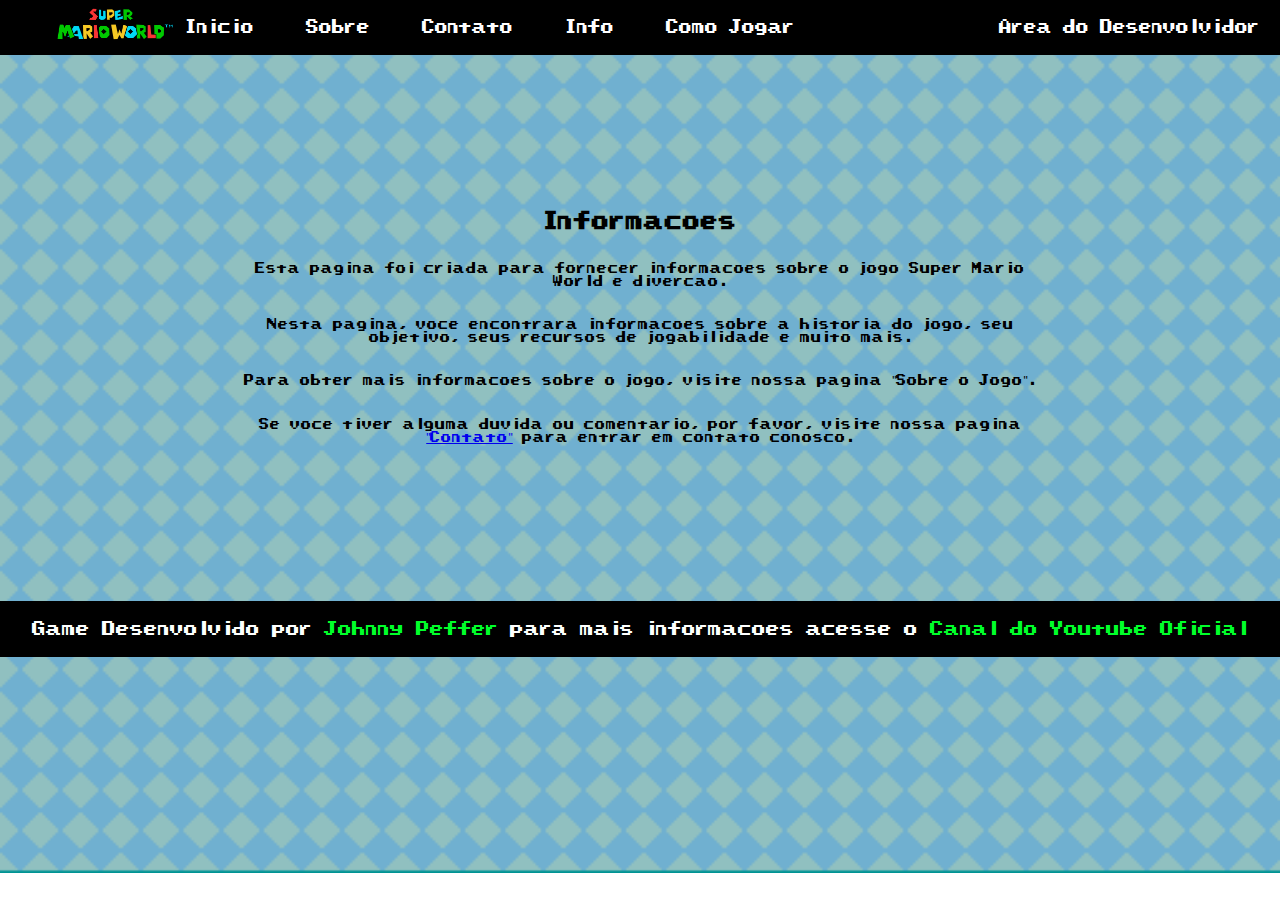
<file: informacoes.html>
<!DOCTYPE html>
<html lang="pt-BR">
  <head>
    <meta charset="UTF-8" />
    <meta name="viewport" content="width=device-width, initial-scale=1.0" />
    <link rel="shortcut icon" type="image/x-icon" href="/images/favicon.ico" />
    <link rel="stylesheet" type="text/css" href="/css/style-informacoes.css" />
    <title>Informacoes - Super Mario World Web Game</title>
  </head>

  <body>
    <nav id="menu">
      <a href="/index.html"
        ><img src="/images/logo.png" class="logo" alt="Logo"
      /></a>
      <ul>
        <li><a href="/index.html">Inicio</a></li>
        <li><a href="/sobre.html">Sobre</a></li>
        <li><a href="/contato.html">Contato</a></li>
        <li><a href="/informacoes.html">Info</a></li>
        <li><a href="/comojogar.html">Como Jogar</a></li>
        <li><a href="/desenvolvidor.html">Area do Desenvolvidor</a></li>
      </ul>
    </nav>

    <div id="container-info">
      <h2>Informacoes</h2>
      <p class="pone">
        Esta pagina foi criada para fornecer informacoes sobre o jogo Super
        Mario World e divercao.
      </p>
      <p class="ptwo">
        Nesta pagina, voce encontrara informacoes sobre a historia do jogo, seu
        objetivo, seus recursos de jogabilidade e muito mais.
      </p>
      <p class="ptree">
        Para obter mais informacoes sobre o jogo, visite nossa pagina "Sobre o
        Jogo".
      </p>
      <p class="pfour">
        Se voce tiver alguma duvida ou comentario, por favor, visite nossa
        pagina <a href="/contato.html">"Contato"</a> para entrar em contato
        conosco.
      </p>
    </div>

    <div id="container-info-footer">
      <p>
        Game Desenvolvido por <span>Johnny Peffer</span> para mais informacoes
        acesse o
        <a href="https://www.youtube.com/@johnnypefferoficial/"
          >Canal do Youtube Oficial</a
        >
      </p>
    </div>

    <script src="/js/informacoes.js" defer></script>
  </body>
</html>
</file>
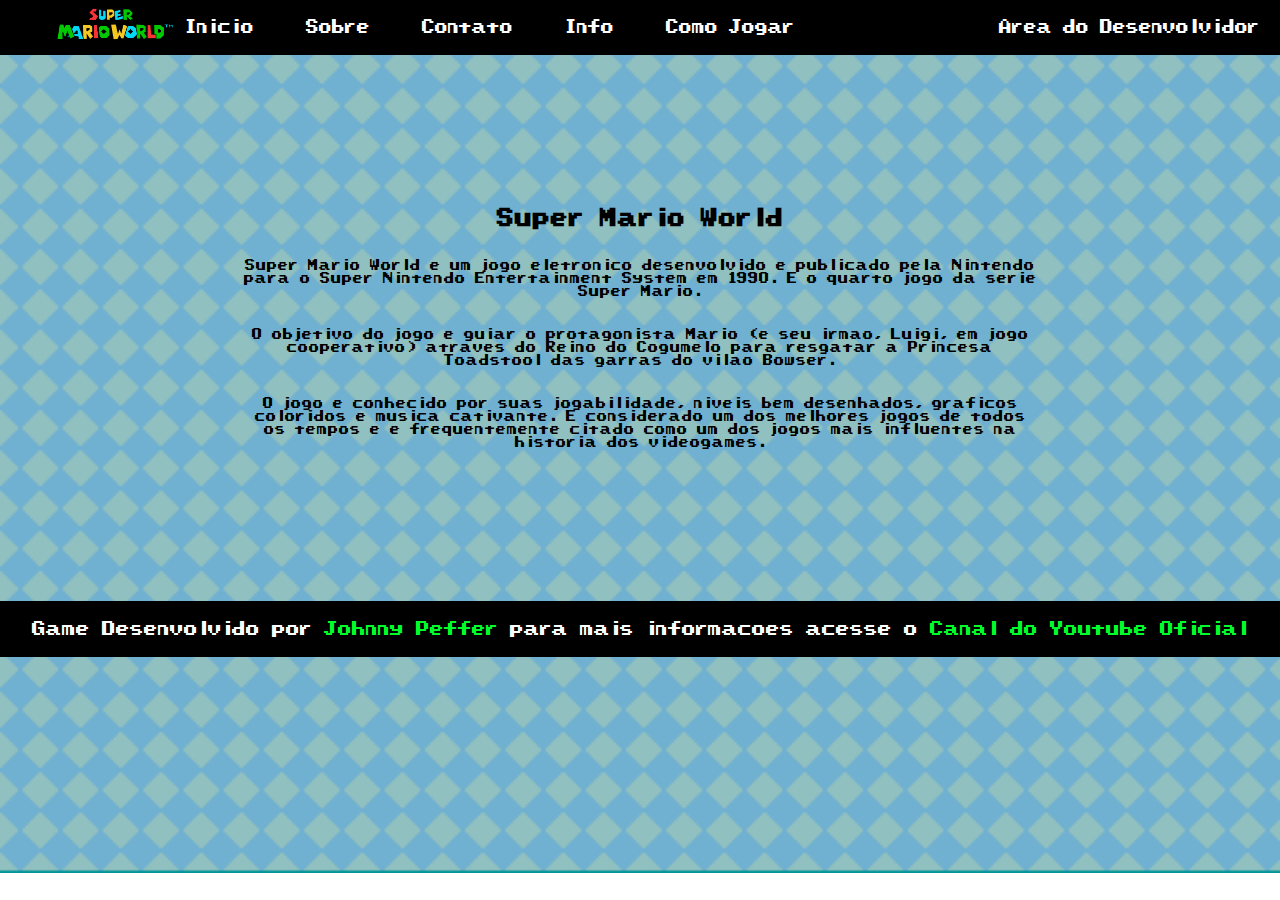
<file: sobre.html>
<!DOCTYPE html>
<html lang="pt-BR">
  <head>
    <meta charset="UTF-8" />
    <meta name="viewport" content="width=device-width, initial-scale=1.0" />
    <link rel="shortcut icon" type="image/x-icon" href="/images/favicon.ico" />
    <link rel="stylesheet" type="text/css" href="/css/style-sobre.css" />
    <title>Sobre o Jogo - Super Mario World</title>
  </head>

  <body>
    <nav id="menu">
      <a href="/index.html"
        ><img src="/images/logo.png" class="logo" alt="Logo"
      /></a>
      <ul>
        <li><a href="/index.html">Inicio</a></li>
        <li><a href="/sobre.html">Sobre</a></li>
        <li><a href="/contato.html">Contato</a></li>
        <li><a href="/informacoes.html">Info</a></li>
        <li><a href="/comojogar.html">Como Jogar</a></li>
        <li><a href="/desenvolvidor.html">Area do Desenvolvidor</a></li>
      </ul>
    </nav>

    <div id="container-sobre">
      <h2>Super Mario World</h2>
      <p class="pone">
        Super Mario World e um jogo eletronico desenvolvido e publicado pela
        Nintendo para o Super Nintendo Entertainment System em 1990. E o quarto
        jogo da serie Super Mario.
      </p>
      <p class="ptwo">
        O objetivo do jogo e guiar o protagonista Mario (e seu irmao, Luigi, em
        jogo cooperativo) atraves do Reino do Cogumelo para resgatar a Princesa
        Toadstool das garras do vilao Bowser.
      </p>
      <p class="ptree">
        O jogo e conhecido por suas jogabilidade, niveis bem desenhados,
        graficos coloridos e musica cativante. E considerado um dos melhores
        jogos de todos os tempos e e frequentemente citado como um dos jogos
        mais influentes na historia dos videogames.
      </p>
    </div>

    <div id="container-sobre-footer">
      <p>
        Game Desenvolvido por <span>Johnny Peffer</span> para mais informacoes
        acesse o
        <a href="https://www.youtube.com/@johnnypefferoficial/"
          >Canal do Youtube Oficial</a
        >
      </p>
    </div>

    <script src="/js/sobre.js" defer></script>
  </body>
</html>
</file>
<file: css/style-comojogar.css>
@font-face {
  font-family: "Super-Mario-World";
  src: url(/fonts/SuperMarioWorldTextBoxRegular-Y86j.ttf) format("truetype");
}

* {
  margin: 0;
  padding: 0;
  box-sizing: border-box;
  font-family: "Super-Mario-World", sans-serif;
}

body,
html {
  -moz-user-select: none;
  -ms-user-select: none;
  -webkit-user-select: none;
  user-select: none;
}

.logo {
  position: absolute;
  width: 130px;
  left: 50px;
  padding: 0;
  top: 5px;
}

#botao {
  position: absolute;
  display: flex;
  justify-content: center;
  align-items: center;
  text-align: center;
  height: 100vh;
  width: 150px;
}

#botao button {
  position: absolute;
  top: 220px;
  left: 600px;
  width: 100%;
  padding: 5px 5px;
}

#menu {
  position: relative;
  background: #000;
  text-align: center;
}

#menu ul li {
  display: inline;
}

#menu ul li a {
  display: inline-block;
  text-decoration: none;
  padding: 20px;
  font-size: 15px;
  color: #fff;
  transition: 500ms background;
}

#menu ul li:last-child a {
  float: right;
}

#menu ul li a:hover {
  background: #fff;
  color: #000;
}

#container-comojogar {
  position: relative;
  width: 100vw;
  height: 546px;
  margin: 0 auto;
  display: flex;
  overflow: hidden;
  flex-direction: column;
  justify-content: center;
  align-items: center;
  text-align: center;
  /* background: linear-gradient(#467ef8, #ffffff); */
  background-image: url(/images/imagebg.png);
  background-repeat: no-repeat;
  background-size: 100%;
  background-position: center;
}

#container-comojogar .container h2 {
  font-size: 20px;
  padding: 20px 0;
  margin-top: -50px;
}

#container-comojogar .container h3 {
  font-size: 13px;
}

#container-flex {
  display: flex;
  gap: 20px;
}

#container-comojogar .containera {
  width: 300px;
  height: 200px;
  display: flex;
  justify-content: center;
  align-items: center;
}

#container-comojogar .containerb {
  width: 300px;
  height: 200px;
  display: flex;
  justify-content: center;
  align-items: center;
}

#container-comojogar .containerc {
  width: 300px;
  height: 200px;
  display: flex;
  justify-content: center;
  align-items: center;
}

#container-comojogar .containera .image1 {
  position: absolute;
  top: 170px;
  width: 35px;
}

#container-comojogar .containera p {
  margin-top: 100px;
  font-size: 12px;
}

#container-comojogar .containerb .image2 {
  position: absolute;
  top: 170px;
  width: 35px;
}

#container-comojogar .containerb p {
  margin-top: 100px;
  font-size: 12px;
}

#container-comojogar .containerc .image3 {
  position: absolute;
  top: 90px;
  width: 140px;
}

#container-comojogar .containerc p {
  margin-top: 100px;
  font-size: 12px;
}

#container-comojogar .containeraa {
  display: flex;
  justify-content: center;
  align-items: center;
  font-size: 12px;
  width: 600px;
  margin-top: 80px;
}

#container-comojogar-footer {
  position: relative;
  width: 100%;
  margin: 0;
  display: flex;
  justify-content: center;
  align-items: center;
  text-align: center;
  background: #000;
  padding: 20px;
}

#container-comojogar-footer p {
  color: #ffffff;
}

#container-comojogar-footer p span {
  color: #00ff2a;
}

#container-comojogar-footer p a {
  color: #00ff2a;
  text-decoration: none;
}

#container-comojogar-footer p a:hover {
  text-decoration: underline;
  color: #f11c1c;
  animation: site-oficial 1s infinite linear;
}

@keyframes site-oficial {
  from {
    opacity: 0;
  }

  to {
    opacity: 1;
  }
}
</file>
<file: css/style-contato.css>
@font-face {
  font-family: "Super-Mario-World";
  src: url(/fonts/SuperMarioWorldTextBoxRegular-Y86j.ttf) format("truetype");
}

* {
  margin: 0;
  padding: 0;
  box-sizing: border-box;
  font-family: "Super-Mario-World", sans-serif;
}

body,
html {
  -moz-user-select: none;
  -ms-user-select: none;
  -webkit-user-select: none;
  user-select: none;
  /* background: linear-gradient(#467ef8, #ffffff); */
  background-image: url(/images/imagebg.png);
  background-repeat: no-repeat;
  background-size: 100%;
  background-position: center;
}

.logo {
  position: absolute;
  width: 130px;
  left: 50px;
  padding: 0;
  top: 5px;
}

#menu {
  position: relative;
  background: #000;
  text-align: center;
}

#menu ul li {
  display: inline;
}

#menu ul li a {
  display: inline-block;
  text-decoration: none;
  padding: 20px;
  font-size: 15px;
  color: #fff;
  transition: 500ms background;
}

#menu ul li:last-child a {
  float: right;
}

#menu ul li a:hover {
  background: #fff;
  color: #000;
}

#container-contato {
  position: relative;
  width: 800px;
  height: 546px;
  margin: 0 auto;
  display: flex;
  flex-direction: column;
  justify-content: center;
  align-items: center;
  gap: 10px;
}

#container-contato .contato-formulario {
  position: relative;
  display: flex;
  flex-direction: column;
  justify-content: center;
  align-items: center;
  text-align: center;
  width: 500px;
  border: 1px solid #fff;
  padding: 10px 0;
}

#container-contato .contato-formulario .formulario .inputcheckbox {
  display: flex;
  flex-direction: row;
  margin-left: 20px;
  margin-top: -12px;
}

#container-contato .contato-formulario .formulario .labelcheckbox {
  display: flex;
  flex-direction: row;
  font-size: 10px;
}

#container-contato .titulo {
  position: relative;
  font-size: 14px;
  display: flex;
  justify-content: center;
  align-items: center;
}

#container-contato .contato-formulario .formulario label {
  display: flex;
  flex-direction: column;
  justify-content: center;
  align-items: center;
  text-align: center;
}

#container-contato .contato-formulario .formulario input {
  color: #ff0000;
  outline: none;
  text-align: center;
  margin-bottom: 10px;
  padding: 5px 20px;
}

#container-contato .contato-formulario .formulario button {
  justify-content: center;
  align-items: center;
  text-align: center;
  cursor: pointer;
  padding: 5px 40px;
  margin-top: 5px;
}

#container-contato-footer {
  position: relative;
  width: 100%;
  margin: 0;
  display: flex;
  justify-content: center;
  align-items: center;
  text-align: center;
  background: #000;
  padding: 20px;
}

#container-contato .pone,
.ptwo,
.ptree {
  font-size: 12px;
  color: #000000;
}

#mensagem {
  display: none;
  max-width: 400px;
  margin: 0 auto;
}

#container-contato-footer p {
  color: #ffffff;
}

#container-contato-footer p span {
  color: #00ff2a;
}

#container-contato-footer p a {
  color: #00ff2a;
  text-decoration: none;
}

#container-contato-footer p a:hover {
  text-decoration: underline;
  color: #f11c1c;
  animation: site-oficial 1s infinite linear;
}

@keyframes site-oficial {
  from {
    opacity: 0;
  }

  to {
    opacity: 1;
  }
}
</file>
<file: css/style-desenvolvidor.css>
@font-face {
  font-family: "Super-Mario-World";
  src: url(/fonts/SuperMarioWorldTextBoxRegular-Y86j.ttf) format("truetype");
}

* {
  margin: 0;
  padding: 0;
  box-sizing: border-box;
  font-family: "Super-Mario-World", sans-serif;
}

body,
html {
  -moz-user-select: none;
  -ms-user-select: none;
  -webkit-user-select: none;
  user-select: none;
  overflow: hidden;
  margin: 0;
  padding: 0;
  background-color: #000;
}

.logo {
  position: absolute;
  width: 130px;
  left: 50px;
  padding: 0;
  top: 5px;
}

#botao {
  position: absolute;
  display: flex;
  justify-content: center;
  align-items: center;
  text-align: center;
  height: 100vh;
  width: 150px;
  z-index: 95;
}

#botao button {
  position: absolute;
  top: 220px;
  left: 600px;
  width: 100%;
  padding: 5px 5px;
  cursor: pointer;
}

#menu {
  position: relative;
  background: #000;
  text-align: center;
  z-index: 999;
}

#menu ul li {
  display: inline;
}

#menu ul li a {
  display: inline-block;
  text-decoration: none;
  padding: 20px;
  font-size: 15px;
  color: #fff;
  transition: 500ms background;
}

#menu ul li:last-child a {
  float: right;
}

#menu ul li a:hover {
  background: #fff;
  color: #000;
}

#container-game {
  position: relative;
  width: 100%;
  height: 540px;
  margin: 0 auto;
  overflow: hidden;
  display: flex;
  z-index: 95;
  background-color: #000;
}

#container-game .cenario {
  position: absolute;
  bottom: 0;
  left: 0;
  right: 0;
  height: 900px;
  z-index: 90;
}

#container-game .senario {
  position: absolute;
  bottom: 0;
  left: 0;
  right: 0;
  height: 900px;
  z-index: 90;
}

#container-game .cascored {
  position: absolute;
  z-index: 95;
  bottom: 96px;
  width: 38px;
  display: none;
}

.cascored-animation {
  animation: cascored-left-animation 3s linear forwards;
}

@keyframes cascored-left-animation {
  from {
    left: 400px;
    display: block;
  }
  to {
    left: 110%;
    display: none;
  }
}

@keyframes cascored-right-animation {
  from {
    right: 400px;
    display: block;
  }
  to {
    right: 100%;
    display: none;
  }
}

#container-game .bloco {
  position: absolute;
  z-index: 95;
  width: 40px;
  bottom: 220px;
  display: none;
}

#container-game .bloco1 {
  position: absolute;
  z-index: 95;
  width: 40px;
  bottom: 220px;
  display: none;
}

#container-game .bloco2 {
  position: absolute;
  z-index: 95;
  width: 40px;
  bottom: 220px;
  display: none;
}

#container-game .bloco3 {
  position: absolute;
  z-index: 95;
  width: 40px;
  bottom: 220px;
  display: none;
}

#container-game .stake1 {
  position: absolute;
  z-index: 94;
  bottom: 100px;
  width: 35px;
  height: 300px;
  display: none;
}

#container-game .stake2 {
  position: absolute;
  z-index: 99;
  bottom: 100px;
  width: 35px;
  height: 300px;
  display: none;
}

#container-game .finishpointer {
  position: absolute;
  z-index: 95;
  width: 70px;
  top: 300px;
  display: none;
}

#container-game .checkpointclear:nth-of-type(1) {
  position: absolute;
  font-size: 30px;
  font-weight: 500;
  margin-top: 297px;
  margin-left: 850px;
  color: #fff;
  display: none;
  z-index: 95;
}

.animate-clearmission {
  animation: clearmission 3s ease-in-out infinite alternate;
}

@keyframes clearmission {
  from {
    transform: translateY(-100px);
  }
  to {
    transform: translateY(120px);
  }
}

#container-game .menuitens .cursemario {
  position: absolute;
  width: 600px;
  height: 70px;
  margin-left: 400px;
  display: flex;
  justify-content: center;
  align-items: center;
  text-align: center;
  z-index: 999;
}

#container-game .menuitens .timer {
  position: absolute;
  margin-top: 35px;
  margin-left: 774px;
  color: #ffdf73;
  z-index: 999;
}

#container-game .menuitens .life {
  position: absolute;
  font-size: 12px;
  font-weight: 400;
  margin-top: 38px;
  margin-left: 474px;
  color: #fff;
  z-index: 999;
}

#container-game .menuitens .points {
  position: absolute;
  font-size: 15px;
  font-weight: 500;
  margin-top: 38px;
  margin-left: 935px;
  color: #fff;
  z-index: 999;
}

#container-game .menuitens .moedasup {
  position: absolute;
  font-size: 15px;
  font-weight: 500;
  margin-top: 20px;
  margin-left: 935px;
  color: #fff;
  z-index: 999;
}

#container-game .yoshicoin {
  position: absolute;
  z-index: 95;
  width: 40px;
  bottom: 200px;
  display: none;
}

#container-game .yoshicoin2 {
  position: absolute;
  z-index: 95;
  width: 40px;
  bottom: 200px;
  display: none;
}

#container-game .yoshicoin3 {
  position: absolute;
  z-index: 95;
  width: 40px;
  bottom: 200px;
  display: none;
}

#container-game .yoshicoin4 {
  position: absolute;
  z-index: 95;
  width: 40px;
  bottom: 200px;
  display: none;
}

#container-game .yoshicoin5 {
  position: absolute;
  z-index: 95;
  width: 40px;
  bottom: 200px;
  display: none;
}

#container-game .coin1 {
  position: absolute;
  width: 20px;
  left: 50px;
  bottom: 150px;
  display: none;
  z-index: 95;
}

#container-game .coin2 {
  position: absolute;
  width: 20px;
  left: 100px;
  bottom: 150px;
  display: none;
  z-index: 95;
}

#container-game .coin3 {
  position: absolute;
  width: 20px;
  left: 120px;
  bottom: 150px;
  display: none;
  z-index: 95;
}

#container-game .coin4 {
  position: absolute;
  width: 20px;
  left: 140px;
  bottom: 150px;
  display: none;
  z-index: 95;
}

#container-game .coin5 {
  position: absolute;
  width: 20px;
  left: 140px;
  bottom: 180px;
  display: none;
  z-index: 95;
}
#container-game .coin6 {
  position: absolute;
  width: 20px;
  left: 140px;
  bottom: 210px;
  display: none;
  z-index: 95;
}

#container-game .coin7 {
  position: absolute;
  width: 20px;
  left: 180px;
  bottom: 210px;
  display: none;
  z-index: 95;
}

#container-game .coin8 {
  position: absolute;
  width: 20px;
  left: 200px;
  bottom: 210px;
  display: none;
  z-index: 95;
}

#container-game .coin9 {
  position: absolute;
  width: 20px;
  left: 220px;
  bottom: 210px;
  display: none;
  z-index: 95;
}

#container-game .coin10 {
  position: absolute;
  width: 20px;
  left: 240px;
  bottom: 210px;
  display: none;
  z-index: 95;
}

#container-game .coin11 {
  position: absolute;
  width: 20px;
  left: 240px;
  bottom: 180px;
  display: none;
  z-index: 95;
}

#container-game .coin12 {
  position: absolute;
  width: 20px;
  left: 180px;
  bottom: 180px;
  display: none;
  z-index: 95;
}

#container-game .coin13 {
  position: absolute;
  width: 20px;
  left: 240px;
  bottom: 150px;
  display: none;
  z-index: 95;
}

#container-game .coin14 {
  position: absolute;
  width: 20px;
  left: 180px;
  bottom: 150px;
  display: none;
  z-index: 95;
}

#container-game .coin15 {
  position: absolute;
  width: 20px;
  left: 200px;
  bottom: 150px;
  display: none;
  z-index: 95;
}

#container-game .coin16 {
  position: absolute;
  width: 20px;
  bottom: 150px;
  left: 220px;
  display: none;
  z-index: 95;
}

#container-game .coin17 {
  position: absolute;
  width: 20px;
  bottom: 150px;
  left: 280px;
  display: none;
  z-index: 95;
}

#container-game .coin18 {
  position: absolute;
  width: 20px;
  bottom: 180px;
  left: 280px;
  display: none;
  z-index: 95;
}

#container-game .coin19 {
  position: absolute;
  width: 20px;
  bottom: 210px;
  left: 280px;
  display: none;
  z-index: 95;
}

#container-game .coin20 {
  position: absolute;
  width: 20px;
  bottom: 180px;
  left: 300px;
  display: none;
  z-index: 95;
}

#container-game .coin21 {
  position: absolute;
  width: 20px;
  bottom: 180px;
  left: 320px;
  display: none;
  z-index: 95;
}

#container-game .coin22 {
  position: absolute;
  width: 20px;
  bottom: 150px;
  left: 340px;
  display: none;
  z-index: 95;
}

#container-game .coin23 {
  position: absolute;
  width: 20px;
  bottom: 210px;
  left: 340px;
  display: none;
  z-index: 95;
}

#container-game .coin24 {
  position: absolute;
  width: 20px;
  bottom: 180px;
  left: 340px;
  display: none;
  z-index: 95;
}

#container-game .coin25 {
  position: absolute;
  width: 20px;
  bottom: 180px;
  left: 380px;
  display: none;
  z-index: 95;
}

#container-game .coin26 {
  position: absolute;
  width: 20px;
  bottom: 150px;
  left: 380px;
  display: none;
  z-index: 95;
}

#container-game .coin27 {
  position: absolute;
  width: 20px;
  bottom: 210px;
  left: 380px;
  display: none;
  z-index: 95;
}

#container-game .coin28 {
  position: absolute;
  width: 20px;
  bottom: 200px;
  left: 400px;
  display: none;
  z-index: 95;
}

#container-game .coin29 {
  position: absolute;
  width: 20px;
  bottom: 150px;
  left: 450px;
  display: none;
  z-index: 95;
}

#container-game .coin30 {
  position: absolute;
  width: 20px;
  bottom: 185px;
  left: 415px;
  display: none;
  z-index: 95;
}

#container-game .coin31 {
  position: absolute;
  width: 20px;
  bottom: 170px;
  left: 430px;
  display: none;
  z-index: 95;
}

#container-game .coin32 {
  position: absolute;
  width: 20px;
  bottom: 210px;
  left: 450px;
  display: none;
  z-index: 95;
}

#container-game .coin33 {
  position: absolute;
  width: 20px;
  bottom: 180px;
  left: 450px;
  display: none;
  z-index: 95;
}

#container-game .coin34 {
  position: absolute;
  width: 20px;
  bottom: 150px;
  left: 490px;
  display: none;
  z-index: 95;
}

#container-game .coin35 {
  position: absolute;
  width: 20px;
  bottom: 180px;
  left: 490px;
  display: none;
  z-index: 95;
}

#container-game .coin36 {
  position: absolute;
  width: 20px;
  bottom: 210px;
  left: 490px;
  display: none;
  z-index: 95;
}

#container-game .coin37 {
  position: absolute;
  width: 20px;
  bottom: 195px;
  left: 510px;
  display: none;
  z-index: 95;
}

#container-game .coin38 {
  position: absolute;
  width: 20px;
  bottom: 180px;
  left: 525px;
  display: none;
  z-index: 95;
}

#container-game .coin39 {
  position: absolute;
  width: 20px;
  bottom: 150px;
  left: 560px;
  display: none;
  z-index: 95;
}

#container-game .coin40 {
  position: absolute;
  width: 20px;
  bottom: 160px;
  left: 540px;
  display: none;
  z-index: 95;
}

#container-game .coin41 {
  position: absolute;
  width: 20px;
  bottom: 180px;
  left: 560px;
  display: none;
  z-index: 95;
}

#container-game .coin42 {
  position: absolute;
  width: 20px;
  bottom: 210px;
  left: 560px;
  display: none;
  z-index: 95;
}

#container-game .coin43 {
  position: absolute;
  width: 20px;
  bottom: 150px;
  left: 620px;
  display: none;
  z-index: 95;
}

#container-game .coin44 {
  position: absolute;
  width: 20px;
  bottom: 174px;
  left: 620px;
  display: none;
  z-index: 95;
}

#container-game .coin45 {
  position: absolute;
  width: 20px;
  bottom: 210px;
  left: 590px;
  display: none;
  z-index: 95;
}

#container-game .coin46 {
  position: absolute;
  width: 20px;
  bottom: 210px;
  left: 650px;
  display: none;
  z-index: 95;
}

#container-game .coin47 {
  position: absolute;
  width: 20px;
  bottom: 190px;
  left: 635px;
  display: none;
  z-index: 95;
}

#container-game .coin48 {
  position: absolute;
  width: 20px;
  bottom: 190px;
  left: 605px;
  display: none;
  z-index: 95;
}

#container-game .coin49 {
  position: absolute;
  width: 20px;
  bottom: 135px;
  left: 720px;
  display: none;
  z-index: 95;
}

#container-game .coin50 {
  position: absolute;
  width: 20px;
  bottom: 163px;
  left: 720px;
  display: none;
  z-index: 95;
}

#container-game .coin51 {
  position: absolute;
  width: 20px;
  bottom: 190px;
  left: 720px;
  display: none;
  z-index: 95;
}

#container-game .coin52 {
  position: absolute;
  width: 20px;
  bottom: 216px;
  left: 720px;
  display: none;
  z-index: 95;
}

#container-game .coin53 {
  position: absolute;
  width: 20px;
  bottom: 215px;
  left: 745px;
  display: none;
  z-index: 95;
}

#container-game .coin54 {
  position: absolute;
  width: 20px;
  bottom: 180px;
  left: 745px;
  display: none;
  z-index: 95;
}

#container-game .coin55 {
  position: absolute;
  width: 20px;
  bottom: 185px;
  left: 770px;
  display: none;
  z-index: 95;
}

#container-game .coin56 {
  position: absolute;
  width: 20px;
  bottom: 210px;
  left: 770px;
  display: none;
  z-index: 95;
}

#container-game .coin57 {
  position: absolute;
  width: 20px;
  bottom: 144px;
  left: 810px;
  display: none;
  z-index: 95;
}

#container-game .coin58 {
  position: absolute;
  width: 20px;
  bottom: 169px;
  left: 810px;
  display: none;
  z-index: 95;
}

#container-game .coin59 {
  position: absolute;
  width: 20px;
  bottom: 194px;
  left: 810px;
  display: none;
  z-index: 95;
}

#container-game .coin60 {
  position: absolute;
  width: 20px;
  bottom: 219px;
  left: 810px;
  display: none;
  z-index: 95;
}

#container-game .coin61 {
  position: absolute;
  width: 20px;
  bottom: 144px;
  left: 835px;
  display: none;
  z-index: 95;
}

#container-game .coin62 {
  position: absolute;
  width: 20px;
  bottom: 144px;
  left: 860px;
  display: none;
  z-index: 95;
}

#container-game .coin63 {
  position: absolute;
  width: 20px;
  bottom: 219px;
  left: 860px;
  display: none;
  z-index: 95;
}

#container-game .coin64 {
  position: absolute;
  width: 20px;
  bottom: 183px;
  left: 828px;
  display: none;
  z-index: 95;
}

#container-game .coin65 {
  position: absolute;
  width: 20px;
  bottom: 219px;
  left: 835px;
  display: none;
  z-index: 97;
}

#container-game .coin66 {
  position: absolute;
  width: 20px;
  bottom: 144px;
  left: 905px;
  display: none;
  z-index: 97;
}

#container-game .coin67 {
  position: absolute;
  width: 20px;
  bottom: 170px;
  left: 905px;
  display: none;
  z-index: 97;
}

#container-game .coin68 {
  position: absolute;
  width: 20px;
  bottom: 195px;
  left: 905px;
  display: none;
  z-index: 97;
}

#container-game .coin69 {
  position: absolute;
  width: 20px;
  bottom: 220px;
  left: 905px;
  display: none;
  z-index: 97;
}

#container-game .coin70 {
  position: absolute;
  width: 20px;
  bottom: 220px;
  left: 930px;
  display: none;
  z-index: 97;
}

#container-game .coin71 {
  position: absolute;
  width: 20px;
  bottom: 220px;
  left: 955px;
  display: none;
  z-index: 97;
}

#container-game .coin72 {
  position: absolute;
  width: 20px;
  bottom: 185px;
  left: 925px;
  display: none;
  z-index: 97;
}

#container-game .coin73 {
  position: absolute;
  width: 20px;
  bottom: 144px;
  left: 1000px;
  display: none;
  z-index: 97;
}

#container-game .coin74 {
  position: absolute;
  width: 20px;
  bottom: 170px;
  left: 1000px;
  display: none;
  z-index: 97;
}

#container-game .coin75 {
  position: absolute;
  width: 20px;
  bottom: 195px;
  left: 1000px;
  display: none;
  z-index: 97;
}

#container-game .coin76 {
  position: absolute;
  width: 20px;
  bottom: 220px;
  left: 1000px;
  display: none;
  z-index: 97;
}

#container-game .coin77 {
  position: absolute;
  width: 20px;
  bottom: 220px;
  left: 1025px;
  display: none;
  z-index: 97;
}

#container-game .coin78 {
  position: absolute;
  width: 20px;
  bottom: 220px;
  left: 1050px;
  display: none;
  z-index: 97;
}

#container-game .coin79 {
  position: absolute;
  width: 20px;
  bottom: 185px;
  left: 1020px;
  display: none;
  z-index: 97;
}

#container-game .coin80 {
  position: absolute;
  width: 20px;
  bottom: 144px;
  left: 1100px;
  display: none;
  z-index: 97;
}

#container-game .coin81 {
  position: absolute;
  width: 20px;
  bottom: 170px;
  left: 1100px;
  display: none;
  z-index: 97;
}

#container-game .coin82 {
  position: absolute;
  width: 20px;
  bottom: 195px;
  left: 1100px;
  display: none;
  z-index: 97;
}

#container-game .coin83 {
  position: absolute;
  width: 20px;
  bottom: 220px;
  left: 1100px;
  display: none;
  z-index: 97;
}

#container-game .coin84 {
  position: absolute;
  width: 20px;
  bottom: 144px;
  left: 1125px;
  display: none;
  z-index: 97;
}

#container-game .coin85 {
  position: absolute;
  width: 20px;
  bottom: 144px;
  left: 1150px;
  display: none;
  z-index: 97;
}

#container-game .coin86 {
  position: absolute;
  width: 20px;
  bottom: 220px;
  left: 1125px;
  display: none;
  z-index: 97;
}

#container-game .coin87 {
  position: absolute;
  width: 20px;
  bottom: 220px;
  left: 1150px;
  display: none;
  z-index: 97;
}

#container-game .coin88 {
  position: absolute;
  width: 20px;
  bottom: 180px;
  left: 1120px;
  display: none;
  z-index: 97;
}

#container-game .coin89 {
  position: absolute;
  width: 20px;
  bottom: 140px;
  left: 1200px;
  display: none;
  z-index: 97;
}

#container-game .coin90 {
  position: absolute;
  width: 20px;
  bottom: 165px;
  left: 1200px;
  display: none;
  z-index: 97;
}

#container-game .coin91 {
  position: absolute;
  width: 20px;
  bottom: 193px;
  left: 1200px;
  display: none;
  z-index: 97;
}

#container-game .coin92 {
  position: absolute;
  width: 20px;
  bottom: 220px;
  left: 1200px;
  display: none;
  z-index: 97;
}

#container-game .coin93 {
  position: absolute;
  width: 20px;
  bottom: 218px;
  left: 1225px;
  display: none;
  z-index: 97;
}

#container-game .coin94 {
  position: absolute;
  width: 20px;
  bottom: 185px;
  left: 1225px;
  display: none;
  z-index: 97;
}

#container-game .coin95 {
  position: absolute;
  width: 20px;
  bottom: 214px;
  left: 1250px;
  display: none;
  z-index: 97;
}

#container-game .coin96 {
  position: absolute;
  width: 20px;
  bottom: 188px;
  left: 1250px;
  display: none;
  z-index: 97;
}

#container-game .coin97 {
  position: absolute;
  width: 20px;
  bottom: 165px;
  left: 1215px;
  display: none;
  z-index: 97;
}

#container-game .coin98 {
  position: absolute;
  width: 20px;
  bottom: 155px;
  left: 1230px;
  display: none;
  z-index: 97;
}

#container-game .coin99 {
  position: absolute;
  width: 20px;
  bottom: 140px;
  left: 1250px;
  display: none;
  z-index: 97;
}

#container-game .coin100 {
  position: absolute;
  width: 20px;
  bottom: 175px;
  left: 620px;
  display: none;
  z-index: 97;
}

#container-game .coin101 {
  position: absolute;
  width: 20px;
  bottom: 175px;
  left: 620px;
  display: none;
  z-index: 97;
}

#container-game .coin102 {
  position: absolute;
  width: 20px;
  bottom: 175px;
  left: 620px;
  display: none;
  z-index: 97;
}

#container-game .coin103-start {
  animation: coin103-animation 15s infinite linear forwards;
  animation-delay: 5s;
}

#container-game .coin103 {
  position: absolute;
  width: 20px;
  margin-left: 690px;
  margin-top: 20px;
  z-index: 97;
  display: none;
}

@keyframes coin103-animation {
  from {
    margin-top: 20px;
  }

  to {
    margin-top: 825px;
    bottom: 96px;
  }
}

#container-game .menuitens .yoshiup {
  position: absolute;
  font-size: 15px;
  font-weight: 500;
  margin-top: 16px;
  margin-left: 540px;
  color: transparent;
  z-index: 95;
}

#container-game .menuitens .checkpointclear {
  position: absolute;
  font-size: 20px;
  font-weight: 500;
  margin-top: 25px;
  margin-left: 625px;
  color: #fff;
  z-index: 95;
}

/* .mario-voo {
    animation: voando 10s;
  }

@keyframes voando {
    0% {
      bottom: 45px;
      transform: translateX(0);
    }
    50% {
      bottom: 60%;
      transform: translateX(100px);
    }
    100% {
      bottom: 45px;
      transform: translateX(0);
    }
  } */

#container-game .mario {
  position: absolute;
  z-index: 98;
  bottom: 98px;
  width: 35px;
  left: 100px;
}

#container-game .jumping {
  animation: mario-jumping 500ms ease-out;
}

@keyframes mario-jumping {
  0% {
    bottom: 98px;
  }

  55% {
    bottom: 180px;
  }

  60% {
    bottom: 180px;
  }

  65% {
    bottom: 180px;
  }

  70% {
    bottom: 180px;
  }

  75% {
    bottom: 180px;
  }

  100% {
    bottom: 98px;
  }
}

#container-game .mario-voando-start {
  animation: mario-voando 25s linear;
  animation-delay: 60s;
}

#container-game .mario-voando {
  position: absolute;
  width: 81px;
  top: 180px;
  left: -100px;
  z-index: 95;
}

@keyframes mario-voando {
  from {
    left: -100px;
  }

  to {
    left: 110%;
  }
}

#container-game .pipe {
  position: absolute;
  width: 120px;
  height: 70px;
  bottom: 100px;
  z-index: 94;
  display: none;
}

#container-game .pipe2 {
  position: absolute;
  width: 120px;
  height: 70px;
  bottom: 100px;
  z-index: 94;
  display: none;
}

#container-game .chuck-footbal2 {
  position: absolute;
  bottom: 98px;
  width: 60px;
  height: 50px;
  margin-left: -100px;
  z-index: 98;
}

#container-game .chuck-footbal2-start {
  animation: chuck2-animation 25s infinite linear;
  animation-delay: 29s;
}

@keyframes chuck2-animation {
  from {
    left: -100px;
  }

  to {
    left: 110%;
  }
}

#container-game .chuck-footbal {
  position: absolute;
  bottom: 98px;
  width: 60px;
  height: 50px;
  margin-left: -100px;
  z-index: 98;
}

#container-game .chuck-footbal-start {
  animation: chuck-animation 25s infinite linear;
  animation-delay: 20s;
}

@keyframes chuck-animation {
  from {
    right: -100px;
  }

  to {
    right: 110%;
  }
}

#container-game .chuckfootbalup {
  position: absolute;
  bottom: 96px;
  width: 80px;
  height: 50px;
  z-index: 98;
  display: none;
}

#container-game .rouletteblock {
  position: absolute;
  width: 50px;
  height: 37px;
  margin-left: 673.5px;
  margin-top: 15.5px;
  z-index: 998;
  border-radius: 10px;
  opacity: 1;
  display: none;
}

#container-game .power-up-start {
  animation: powerup-animation 15s forwards,
    powerup infinite 500ms linear forwards;
  animation-delay: 10s;
}

#container-game .power-up {
  position: absolute;
  width: 42px;
  height: 30px;
  margin-left: 680px;
  margin-top: 20px;
  z-index: 93;
  display: none;
}

@keyframes powerup-animation {
  from {
    margin-top: 20px;
  }

  to {
    margin-top: 825px;
    bottom: 96px;
  }
}

@keyframes powerup {
  from {
    opacity: 0;
  }

  to {
    opacity: 1;
  }
}

#container-game .flower-start {
  animation: flower-animation 15s linear forwards,
    flower-waiting 500ms infinite linear;
  animation-delay: 15s;
}

#container-game .flower {
  position: absolute;
  width: 35px;
  height: 21px;
  margin-left: 680px;
  margin-top: 20px;
  z-index: 93;
  display: none;
}

/* @keyframes flower-animation {
  from {
    top: 280px;
  }

  to {
    top: 258px;
  }
} */

@keyframes flower-animation {
  from {
    margin-top: 20px;
  }

  to {
    margin-top: 825px;
    bottom: 96px;
  }
}

@keyframes flower-waiting {
  from {
    opacity: 0;
  }

  to {
    opacity: 1;
  }
}

#container-game .feather-start {
  animation: feather-animation 15s linear, feather-waiting 500ms infinite linear;
  animation-delay: 20s;
}

#container-game .feather {
  position: absolute;
  width: 35px;
  height: 21px;
  margin-left: 680px;
  margin-top: 20px;
  z-index: 93;
  display: none;
}

@keyframes feather-animation {
  from {
    margin-top: 20px;
  }

  to {
    margin-top: 825px;
    bottom: 96px;
  }
}

@keyframes feather1-animation {
  50% {
    top: 282px;
  }

  100% {
    top: 418px;
  }
}

@keyframes feather-waiting {
  from {
    opacity: 0;
  }

  to {
    opacity: 1;
  }
}

#container-game .star-start {
  animation: invencivel-animation 15s infinite linear;
  animation-delay: 5s;
}

#container-game .star {
  position: absolute;
  width: 40px;
  height: 22px;
  margin-left: 680px;
  margin-top: 20px;
  z-index: 95;
  display: none;
}

@keyframes invencivel-animation {
  from {
    margin-top: 20px;
  }

  to {
    margin-top: 825px;
    bottom: 98px;
  }
}

.mario-invencible {
  animation: mario-invencible 400ms infinite linear;
}

@keyframes mario-invencible {
  from {
    opacity: 0;
    filter: brightness(1%);
  }
  to {
    opacity: 1;
    filter: brightness(300%);
  }
}

#container-game .extra-up-start {
  animation: extraup-animation 15s forwards, extraup 500ms infinite linear;
  animation-delay: 20s;
}

#container-game .extra-up {
  position: absolute;
  width: 42px;
  height: 30px;
  margin-left: 680px;
  margin-top: 20px;
  opacity: 0;
  z-index: 93;
  display: none;
}

@keyframes extraup-animation {
  from {
    margin-top: 20px;
  }

  to {
    margin-top: 825px;
    bottom: 96px;
  }
}

@keyframes extraup {
  from {
    opacity: 0;
  }

  to {
    opacity: 1;
  }
}

.hidden {
  display: none;
  position: absolute;
  width: 28px;
}

.vidaextraup {
  animation: vidaextraup 500ms forwards;
}

@keyframes vidaextraup {
  from {
    bottom: 98px;
  }
  to {
    bottom: 200px;
  }
}

@keyframes cascodoido-animation {
  from {
    right: -45px;
  }

  to {
    right: 70%;
  }
}

@keyframes superkoopa-animation {
  from {
    right: -45px;
  }

  to {
    right: 110%;
  }
}

#container-game .cascodoido-start {
  animation: cascodoido-animation 7s infinite linear alternate;
  animation-delay: 30s;
}

#container-game .superkoopa-start {
  animation: superkoopa-animation 15s linear infinite;
  animation-delay: 25s;
}

#container-game .cascodoido {
  position: absolute;
  bottom: 98px;
  width: 30px;
  margin-left: -45px;
  z-index: 97;
}

#container-game .superkoopa {
  position: absolute;
  bottom: 110px;
  width: 30px;
  margin-left: -45px;
  z-index: 97;
}

#container-game .koopared-start {
  animation: koopared-animation 15s infinite linear;
  animation-delay: 6s;
}

#container-game .koopared2-start {
  animation: koopared2-animation 15s infinite linear;
  animation-delay: 16s;
}

#container-game .koopared3-start {
  animation: koopared3-animation 15s infinite linear;
  animation-delay: 23s;
}

#container-game .koopared {
  position: absolute;
  bottom: 98px;
  width: 45px;
  height: 35px;
  margin-left: -45px;
  z-index: 98;
}

#container-game .koopared2 {
  position: absolute;
  bottom: 98px;
  width: 45px;
  height: 35px;
  margin-left: -45px;
  z-index: 98;
}

#container-game .koopared3 {
  position: absolute;
  bottom: 98px;
  width: 45px;
  height: 35px;
  margin-left: -45px;
  z-index: 98;
}

@keyframes koopared-animation {
  from {
    right: -45px;
  }

  to {
    right: 110%;
  }
}

@keyframes koopared2-animation {
  from {
    right: -45px;
  }

  to {
    right: 110%;
  }
}

@keyframes koopared3-animation {
  from {
    left: -45px;
  }

  to {
    left: 110%;
  }
}

#container-game .koopagreen {
  position: absolute;
  bottom: 98px;
  width: 45px;
  height: 35px;
  margin-left: -45px;
  z-index: 98;
}

#container-game .koopagreen2 {
  position: absolute;
  bottom: 98px;
  width: 45px;
  height: 35px;
  margin-left: -45px;
  z-index: 98;
}

#container-game .koopagreen3 {
  position: absolute;
  bottom: 98px;
  width: 45px;
  height: 35px;
  margin-left: -45px;
  z-index: 98;
}

#container-game .koopagreen-start {
  animation: koopagreen-animation 15s infinite linear;
  animation-delay: 4s;
}

#container-game .koopagreen2-start {
  animation: koopagreen2-animation 15s infinite linear;
  animation-delay: 8s;
}

#container-game .koopagreen3-start {
  animation: koopagreen3-animation 15s infinite linear;
  animation-delay: 14s;
}

@keyframes koopagreen-animation {
  from {
    right: -45px;
  }

  to {
    right: 110%;
  }
}

@keyframes koopagreen2-animation {
  from {
    right: -45px;
  }

  to {
    right: 110%;
  }
}

@keyframes koopagreen3-animation {
  from {
    left: -45px;
  }

  to {
    left: 110%;
  }
}

#container-game .rexl-start {
  animation: rexl-animation 40s infinite linear;
  animation-delay: 50s;
}

#container-game .rexl {
  position: absolute;
  width: 30px;
  bottom: 98px;
  margin-left: -45px;
  z-index: 97;
}

@keyframes rexl-animation {
  from {
    right: -45px;
  }

  to {
    right: 110%;
  }
}

.gameovertimeup {
  position: fixed;
  top: 50px;
  left: 0;
  width: 100%;
  height: 100%;
  overflow: hidden;
  z-index: 9999;
  animation: fundo 1s forwards;
  display: none;
}

@keyframes fundo {
  from {
    filter: blur(8px);
  }
  to {
    background: #000;
  }
}

.left-image {
  position: absolute;
  width: 50%;
  height: 100%;
  left: -50%;
  animation: slide-in-left 1s linear forwards;
  animation-delay: 1.5s;
  display: none;
  z-index: 9999;
}

.right-image {
  position: absolute;
  width: 50%;
  height: 100%;
  right: -50%;
  animation: slide-in-right 1s linear forwards;
  animation-delay: 1.5s;
  display: none;
  z-index: 9999;
}

@keyframes slide-in-left {
  100% {
    left: 0;
  }
}

@keyframes slide-in-right {
  100% {
    right: 0;
  }
}

.timeup-left-image {
  position: absolute;
  width: 50%;
  height: 100%;
  left: -50%;
  animation: slide-in-left 1s linear forwards;
  animation-delay: 1.5s;
  display: none;
  z-index: 9999;
}

.timeup-right-image {
  position: absolute;
  width: 50%;
  height: 100%;
  right: -50%;
  animation: slide-in-right 1s linear forwards;
  animation-delay: 1.5s;
  display: none;
  z-index: 9999;
}

#result {
  position: fixed;
  top: 50px;
  left: 0;
  width: 100%;
  height: 100%;
  overflow: hidden;
  z-index: 9999;
  animation: fundo 1s forwards;
  display: none;
}

.clearmission-image {
  position: absolute;
  width: 100%;
  height: 100%;
  animation: slide-in-right 1s linear forwards;
  animation-delay: 1.5s;
  display: none;
  z-index: 9999;
}

#container-game .curseclear {
  position: absolute;
  display: none;
  align-items: center;
  justify-content: center;
  margin: 100px 100px;
  transform: translate(50%, 50%);
  z-index: 99;
}

#container-game .curseclearbonus {
  position: absolute;
  display: none;
  align-items: center;
  justify-content: center;
  margin: 250px 250px;
  transform: translate(50%, 50%);
  z-index: 99;
}

.piranha-start {
  animation: piranha-animation 5s infinite alternate;
}

#container-game .piranha {
  position: absolute;
  width: 20px;
  bottom: 100px;
  z-index: 95;
  display: none;
}

@keyframes piranha-animation {
  from {
    bottom: 200px;
  }

  to {
    bottom: 100px;
  }
}

.piranha-start2 {
  animation: piranha2-animation 5s infinite alternate;
}

#container-game .piranha2 {
  position: absolute;
  width: 20px;
  bottom: 100px;
  z-index: 95;
  display: none;
}

@keyframes piranha2-animation {
  from {
    bottom: 200px;
  }

  to {
    bottom: 100px;
  }
}

.colision-animation {
  animation: colision-animation 3s forwards;
}

@keyframes colision-animation {
  0% {
    bottom: 98px;
  }

  90% {
    bottom: 150px;
  }

  100% {
    bottom: -500px;
  }
}

.mission-animation {
  animation: missionclear-animation 8s linear forwards;
}

@keyframes missionclear-animation {
  from {
    margin-right: 800px;
  }
  to {
    margin-left: 600px;
  }
}

#container-game-footer {
  position: relative;
  width: 100vw;
  margin: 0;
  display: flex;
  justify-content: center;
  align-items: center;
  text-align: center;
  background: #000;
  padding: 20px;
  z-index: 999;
}

#container-game-footer p {
  color: #ffffff;
}

#container-game-footer p span {
  color: #00ff2a;
}

#container-game-footer p a {
  color: #00ff2a;
  text-decoration: none;
}

#container-game-footer p a:hover {
  text-decoration: underline;
  color: #f11c1c;
  animation: site-oficial 1s infinite linear;
}

@keyframes site-oficial {
  from {
    opacity: 0;
  }

  to {
    opacity: 1;
  }
}
</file>
<file: css/style-game-luigi.css>
@font-face {
  font-family: "Super-Mario-World";
  src: url(/fonts/SuperMarioWorldTextBoxRegular-Y86j.ttf) format("truetype");
}

* {
  margin: 0;
  padding: 0;
  box-sizing: border-box;
  font-family: "Super-Mario-World", sans-serif;
}

body,
html {
  -moz-user-select: none;
  -ms-user-select: none;
  -webkit-user-select: none;
  user-select: none;
  overflow: hidden;
  margin: 0;
  padding: 0;
  background-color: #000;
}

.logo {
  position: absolute;
  width: 130px;
  left: 50px;
  padding: 0;
  top: 5px;
}

#botao {
  position: absolute;
  display: flex;
  justify-content: center;
  align-items: center;
  text-align: center;
  height: 100vh;
  width: 150px;
  z-index: 95;
}

#botao button {
  position: absolute;
  top: 220px;
  left: 600px;
  width: 100%;
  padding: 5px 5px;
  cursor: pointer;
}

#menu {
  position: relative;
  background: #000;
  text-align: center;
  z-index: 999;
}

#menu ul li {
  display: inline;
}

#menu ul li a {
  display: inline-block;
  text-decoration: none;
  padding: 20px;
  font-size: 15px;
  color: #fff;
  transition: 500ms background;
}

#menu ul li:last-child a {
  float: right;
}

#menu ul li a:hover {
  background: #fff;
  color: #000;
}

#container-game {
  position: relative;
  width: 100%;
  height: 540px;
  margin: 0 auto;
  overflow: hidden;
  display: flex;
  z-index: 95;
  background-color: #000;
}

#container-game .cenario {
  position: absolute;
  bottom: 0;
  left: 0;
  right: 0;
  height: 900px;
  z-index: 90;
}

#container-game .senario {
  position: absolute;
  bottom: 0;
  left: 0;
  right: 0;
  height: 900px;
  z-index: 90;
}

#container-game .cascored {
  position: absolute;
  z-index: 95;
  bottom: 96px;
  width: 38px;
  display: none;
}

.cascored-left-animation {
  animation: cascored-left-animation 3s linear forwards;
}

@keyframes cascored-left-animation {
  from {
    left: 400px;
    display: block;
  }
  to {
    left: 110%;
    display: none;
  }
}

.cascored-right-animation {
  animation: cascored-right-animation 5s linear forwards;
}

@keyframes cascored-right-animation {
  from {
    left: 300px;
    display: block;
  }
  to {
    left: -110%;
    display: none;
  }
}

#container-game .bloco {
  position: absolute;
  z-index: 95;
  width: 40px;
  bottom: 220px;
  display: none;
}

#container-game .bloco1 {
  position: absolute;
  z-index: 95;
  width: 40px;
  bottom: 220px;
  display: none;
}

#container-game .bloco2 {
  position: absolute;
  z-index: 95;
  width: 40px;
  bottom: 220px;
  display: none;
}

#container-game .bloco3 {
  position: absolute;
  z-index: 95;
  width: 40px;
  bottom: 220px;
  display: none;
}

#container-game .stake1 {
  position: absolute;
  z-index: 94;
  bottom: 100px;
  width: 35px;
  height: 300px;
  display: none;
}

#container-game .stake2 {
  position: absolute;
  z-index: 99;
  bottom: 100px;
  width: 35px;
  height: 300px;
  display: none;
}

#container-game .finishpointer {
  position: absolute;
  z-index: 95;
  width: 70px;
  top: 300px;
  display: none;
}

#container-game .checkpointclear:nth-of-type(1) {
  position: absolute;
  font-size: 30px;
  font-weight: 500;
  margin-top: 297px;
  margin-left: 850px;
  color: #fff;
  display: none;
  z-index: 95;
}

.animate-clearmission {
  animation: clearmission 3s ease-in-out infinite alternate;
}

@keyframes clearmission {
  from {
    transform: translateY(-100px);
  }
  to {
    transform: translateY(120px);
  }
}

#container-game .menuitens .cursemario {
  position: absolute;
  width: 600px;
  height: 70px;
  margin-left: 400px;
  display: flex;
  justify-content: center;
  align-items: center;
  text-align: center;
  z-index: 999;
}

#container-game .menuitens .timer {
  position: absolute;
  margin-top: 36px;
  margin-left: 774px;
  color: #ffdf73;
  z-index: 999;
}

#container-game .menuitens .life {
  position: absolute;
  font-size: 12px;
  font-weight: 400;
  margin-top: 38px;
  margin-left: 474px;
  color: #fff;
  z-index: 999;
}

#container-game .menuitens .points {
  position: absolute;
  font-size: 15px;
  font-weight: 500;
  margin-top: 38px;
  margin-left: 935px;
  color: #fff;
  z-index: 999;
}

#container-game .menuitens .moedasup {
  position: absolute;
  font-size: 15px;
  font-weight: 500;
  margin-top: 20px;
  margin-left: 935px;
  color: #fff;
  z-index: 999;
}

#container-game .yoshicoin {
  position: absolute;
  z-index: 95;
  width: 40px;
  bottom: 200px;
  display: none;
}

#container-game .yoshicoin2 {
  position: absolute;
  z-index: 95;
  width: 40px;
  bottom: 200px;
  display: none;
}

#container-game .yoshicoin3 {
  position: absolute;
  z-index: 95;
  width: 40px;
  bottom: 200px;
  display: none;
}

#container-game .yoshicoin4 {
  position: absolute;
  z-index: 95;
  width: 40px;
  bottom: 200px;
  display: none;
}

#container-game .yoshicoin5 {
  position: absolute;
  z-index: 95;
  width: 40px;
  bottom: 200px;
  display: none;
}

#container-game .coin1 {
  position: absolute;
  width: 20px;
  bottom: 180px;
  display: none;
  z-index: 97;
}

#container-game .coin2 {
  position: absolute;
  width: 20px;
  bottom: 200px;
  display: none;
  z-index: 97;
}

#container-game .coin3 {
  position: absolute;
  width: 20px;
  bottom: 200px;
  display: none;
  z-index: 97;
}

#container-game .coin4 {
  position: absolute;
  width: 20px;
  bottom: 180px;
  display: none;
  z-index: 97;
}

#container-game .coin5 {
  position: absolute;
  width: 20px;
  bottom: 180px;
  display: none;
  z-index: 97;
}
#container-game .coin6 {
  position: absolute;
  width: 20px;
  bottom: 210px;
  display: none;
  z-index: 97;
}

#container-game .coin7 {
  position: absolute;
  width: 20px;
  bottom: 210px;
  display: none;
  z-index: 97;
}

#container-game .coin8 {
  position: absolute;
  width: 20px;
  bottom: 210px;
  display: none;
  z-index: 97;
}

#container-game .coin9 {
  position: absolute;
  width: 20px;
  bottom: 210px;
  display: none;
  z-index: 97;
}

#container-game .coin10 {
  position: absolute;
  width: 20px;
  bottom: 210px;
  display: none;
  z-index: 97;
}

#container-game .coin11 {
  position: absolute;
  width: 20px;
  bottom: 180px;
  display: none;
  z-index: 97;
}

#container-game .coin12 {
  position: absolute;
  width: 20px;
  bottom: 180px;
  display: none;
  z-index: 97;
}

#container-game .coin13 {
  position: absolute;
  width: 20px;
  bottom: 200px;
  display: none;
  z-index: 97;
}

#container-game .coin14 {
  position: absolute;
  width: 20px;
  bottom: 200px;
  display: none;
  z-index: 97;
}

#container-game .coin15 {
  position: absolute;
  width: 20px;
  bottom: 180px;
  display: none;
  z-index: 97;
}

#container-game .coin16 {
  position: absolute;
  width: 20px;
  bottom: 180px;
  display: none;
  z-index: 97;
}

#container-game .coin17 {
  position: absolute;
  width: 20px;
  bottom: 150px;
  display: none;
  z-index: 97;
}

#container-game .coin18 {
  position: absolute;
  width: 20px;
  bottom: 180px;
  display: none;
  z-index: 97;
}

#container-game .coin19 {
  position: absolute;
  width: 20px;
  bottom: 180px;
  display: none;
  z-index: 97;
}

#container-game .coin20 {
  position: absolute;
  width: 20px;
  bottom: 180px;
  display: none;
  z-index: 97;
}

#container-game .coin21 {
  position: absolute;
  width: 20px;
  bottom: 180px;
  display: none;
  z-index: 97;
}

#container-game .coin22 {
  position: absolute;
  width: 20px;
  bottom: 180px;
  display: none;
  z-index: 97;
}

#container-game .coin23 {
  position: absolute;
  width: 20px;
  bottom: 210px;
  display: none;
  z-index: 97;
}

#container-game .coin24 {
  position: absolute;
  width: 20px;
  bottom: 210px;
  display: none;
  z-index: 97;
}

#container-game .coin25 {
  position: absolute;
  width: 20px;
  bottom: 210px;
  display: none;
  z-index: 97;
}

#container-game .coin26 {
  position: absolute;
  width: 20px;
  bottom: 210px;
  display: none;
  z-index: 97;
}

#container-game .coin27 {
  position: absolute;
  width: 20px;
  bottom: 210px;
  display: none;
  z-index: 97;
}

#container-game .coin28 {
  position: absolute;
  width: 20px;
  bottom: 210px;
  display: none;
  z-index: 97;
}

#container-game .coin29 {
  position: absolute;
  width: 20px;
  bottom: 210px;
  display: none;
  z-index: 97;
}

#container-game .coin30 {
  position: absolute;
  width: 20px;
  bottom: 210px;
  display: none;
  z-index: 97;
}

#container-game .coin31 {
  position: absolute;
  width: 20px;
  bottom: 210px;
  display: none;
  z-index: 97;
}

#container-game .coin32 {
  position: absolute;
  width: 20px;
  bottom: 210px;
  display: none;
  z-index: 97;
}

#container-game .coin33 {
  position: absolute;
  width: 20px;
  bottom: 210px;
  display: none;
  z-index: 97;
}

#container-game .coin34 {
  position: absolute;
  width: 20px;
  bottom: 210px;
  display: none;
  z-index: 97;
}

#container-game .coin35 {
  position: absolute;
  width: 20px;
  bottom: 210px;
  display: none;
  z-index: 97;
}

#container-game .coin36 {
  position: absolute;
  width: 20px;
  bottom: 195px;
  display: none;
  z-index: 97;
}

#container-game .coin37 {
  position: absolute;
  width: 20px;
  bottom: 195px;
  display: none;
  z-index: 97;
}

#container-game .coin38 {
  position: absolute;
  width: 20px;
  bottom: 200px;
  display: none;
  z-index: 97;
}

#container-game .coin39 {
  position: absolute;
  width: 20px;
  bottom: 200px;
  display: none;
  z-index: 97;
}

#container-game .coin40 {
  position: absolute;
  width: 20px;
  bottom: 195px;
  display: none;
  z-index: 97;
}

#container-game .coin41 {
  position: absolute;
  width: 20px;
  bottom: 195px;
  display: none;
  z-index: 97;
}

#container-game .coin42 {
  position: absolute;
  width: 20px;
  bottom: 210px;
  display: none;
  z-index: 97;
}

#container-game .coin43 {
  position: absolute;
  width: 20px;
  bottom: 210px;
  display: none;
  z-index: 97;
}

#container-game .coin44 {
  position: absolute;
  width: 20px;
  bottom: 210px;
  display: none;
  z-index: 97;
}

#container-game .coin45 {
  position: absolute;
  width: 20px;
  bottom: 195px;
  display: none;
  z-index: 97;
}

#container-game .coin46 {
  position: absolute;
  width: 20px;
  bottom: 210px;
  display: none;
  z-index: 97;
}

#container-game .coin47 {
  position: absolute;
  width: 20px;
  bottom: 210px;
  display: none;
  z-index: 97;
}

#container-game .coin48 {
  position: absolute;
  width: 20px;
  bottom: 195px;
  display: none;
  z-index: 97;
}

#container-game .coin49 {
  position: absolute;
  width: 20px;
  bottom: 195px;
  display: none;
  z-index: 97;
}

#container-game .coin50 {
  position: absolute;
  width: 20px;
  bottom: 210px;
  display: none;
  z-index: 97;
}

#container-game .coin51 {
  position: absolute;
  width: 20px;
  bottom: 210px;
  display: none;
  z-index: 97;
}

#container-game .coin52 {
  position: absolute;
  width: 20px;
  bottom: 195px;
  display: none;
  z-index: 97;
}

#container-game .coin53 {
  position: absolute;
  width: 20px;
  bottom: 215px;
  display: none;
  z-index: 97;
}

#container-game .coin54 {
  position: absolute;
  width: 20px;
  bottom: 215px;
  display: none;
  z-index: 97;
}

#container-game .coin55 {
  position: absolute;
  width: 20px;
  bottom: 215px;
  display: none;
  z-index: 97;
}

#container-game .coin56 {
  position: absolute;
  width: 20px;
  bottom: 215px;
  display: none;
  z-index: 97;
}

#container-game .coin57 {
  position: absolute;
  width: 20px;
  bottom: 215px;
  display: none;
  z-index: 97;
}

#container-game .coin58 {
  position: absolute;
  width: 20px;
  bottom: 215px;
  display: none;
  z-index: 97;
}

#container-game .coin59 {
  position: absolute;
  width: 20px;
  bottom: 215px;
  display: none;
  z-index: 97;
}

#container-game .coin60 {
  position: absolute;
  width: 20px;
  bottom: 215px;
  display: none;
  z-index: 97;
}

#container-game .coin61 {
  position: absolute;
  width: 20px;
  bottom: 215px;
  display: none;
  z-index: 97;
}

#container-game .coin62 {
  position: absolute;
  width: 20px;
  bottom: 215px;
  display: none;
  z-index: 97;
}

#container-game .coin63 {
  position: absolute;
  width: 20px;
  bottom: 215px;
  display: none;
  z-index: 97;
}

#container-game .coin64 {
  position: absolute;
  width: 20px;
  bottom: 215px;
  display: none;
  z-index: 97;
}

#container-game .coin65 {
  position: absolute;
  width: 20px;
  bottom: 215px;
  display: none;
  z-index: 97;
}

#container-game .coin66 {
  position: absolute;
  width: 20px;
  bottom: 215px;
  display: none;
  z-index: 97;
}

#container-game .coin67 {
  position: absolute;
  width: 20px;
  bottom: 215px;
  display: none;
  z-index: 97;
}

#container-game .coin68 {
  position: absolute;
  width: 20px;
  bottom: 215px;
  display: none;
  z-index: 97;
}

#container-game .coin69 {
  position: absolute;
  width: 20px;
  bottom: 215px;
  display: none;
  z-index: 97;
}

#container-game .coin70 {
  position: absolute;
  width: 20px;
  bottom: 215px;
  display: none;
  z-index: 97;
}

#container-game .coin71 {
  position: absolute;
  width: 20px;
  bottom: 215px;
  display: none;
  z-index: 97;
}

#container-game .coin72 {
  position: absolute;
  width: 20px;
  bottom: 215px;
  display: none;
  z-index: 97;
}

#container-game .coin73 {
  position: absolute;
  width: 20px;
  bottom: 215px;
  display: none;
  z-index: 97;
}

#container-game .coin74 {
  position: absolute;
  width: 20px;
  bottom: 185px;
  display: none;
  z-index: 97;
}

#container-game .coin75 {
  position: absolute;
  width: 20px;
  bottom: 185px;
  display: none;
  z-index: 97;
}

#container-game .coin76 {
  position: absolute;
  width: 20px;
  bottom: 185px;
  display: none;
  z-index: 97;
}

#container-game .coin77 {
  position: absolute;
  width: 20px;
  bottom: 180px;
  display: none;
  z-index: 97;
}

#container-game .coin78 {
  position: absolute;
  width: 20px;
  bottom: 180px;
  display: none;
  z-index: 97;
}

#container-game .coin79 {
  position: absolute;
  width: 20px;
  bottom: 180px;
  display: none;
  z-index: 97;
}

#container-game .coin80 {
  position: absolute;
  width: 20px;
  bottom: 180px;
  display: none;
  z-index: 97;
}

#container-game .coin81 {
  position: absolute;
  width: 20px;
  bottom: 180px;
  display: none;
  z-index: 97;
}

#container-game .coin82 {
  position: absolute;
  width: 20px;
  bottom: 180px;
  display: none;
  z-index: 97;
}

#container-game .coin83 {
  position: absolute;
  width: 20px;
  bottom: 170px;
  display: none;
  z-index: 97;
}

#container-game .coin84 {
  position: absolute;
  width: 20px;
  bottom: 170px;
  display: none;
  z-index: 97;
}

#container-game .coin85 {
  position: absolute;
  width: 20px;
  bottom: 180px;
  display: none;
  z-index: 97;
}

#container-game .coin86 {
  position: absolute;
  width: 20px;
  bottom: 180px;
  display: none;
  z-index: 97;
}

#container-game .coin87 {
  position: absolute;
  width: 20px;
  bottom: 180px;
  display: none;
  z-index: 97;
}

#container-game .coin88 {
  position: absolute;
  width: 20px;
  bottom: 180px;
  display: none;
  z-index: 97;
}

#container-game .coin89 {
  position: absolute;
  width: 20px;
  bottom: 180px;
  display: none;
  z-index: 97;
}

#container-game .coin90 {
  position: absolute;
  width: 20px;
  bottom: 180px;
  display: none;
  z-index: 97;
}

#container-game .coin91 {
  position: absolute;
  width: 20px;
  bottom: 180px;
  display: none;
  z-index: 97;
}

#container-game .coin92 {
  position: absolute;
  width: 20px;
  bottom: 180px;
  display: none;
  z-index: 97;
}

#container-game .coin93 {
  position: absolute;
  width: 20px;
  bottom: 180px;
  display: none;
  z-index: 97;
}

#container-game .coin94 {
  position: absolute;
  width: 20px;
  bottom: 180px;
  display: none;
  z-index: 97;
}

#container-game .coin95 {
  position: absolute;
  width: 20px;
  bottom: 190px;
  display: none;
  z-index: 97;
}

#container-game .coin96 {
  position: absolute;
  width: 20px;
  bottom: 190px;
  display: none;
  z-index: 97;
}

#container-game .coin97 {
  position: absolute;
  width: 20px;
  bottom: 200px;
  display: none;
  z-index: 97;
}

#container-game .coin98 {
  position: absolute;
  width: 20px;
  bottom: 200px;
  display: none;
  z-index: 97;
}

#container-game .coin99 {
  position: absolute;
  width: 20px;
  bottom: 200px;
  display: none;
  z-index: 97;
}

#container-game .coin100 {
  position: absolute;
  width: 20px;
  bottom: 200px;
  display: none;
  z-index: 97;
}

#container-game .coin101 {
  position: absolute;
  width: 20px;
  bottom: 200px;
  display: none;
  z-index: 97;
}

#container-game .coin102 {
  position: absolute;
  width: 20px;
  bottom: 200px;
  display: none;
  z-index: 97;
}

#container-game .coin103-start {
  animation: coin103-animation 15s infinite linear forwards;
  animation-delay: 400s;
}

#container-game .coin103 {
  position: absolute;
  width: 20px;
  margin-left: 690px;
  margin-top: 20px;
  z-index: 97;
  display: none;
}

@keyframes coin103-animation {
  from {
    margin-top: 20px;
  }

  to {
    margin-top: 825px;
    bottom: 96px;
  }
}

#container-game .menuitens .yoshiup {
  position: absolute;
  font-size: 15px;
  font-weight: 500;
  margin-top: 16px;
  margin-left: 540px;
  color: transparent;
  z-index: 95;
}

#container-game .menuitens .checkpointclear {
  position: absolute;
  font-size: 20px;
  font-weight: 500;
  margin-top: 25px;
  margin-left: 625px;
  color: #fff;
  z-index: 95;
}

/* .mario-voo {
    animation: voando 10s;
  }

@keyframes voando {
    0% {
      bottom: 45px;
      transform: translateX(0);
    }
    50% {
      bottom: 60%;
      transform: translateX(100px);
    }
    100% {
      bottom: 45px;
      transform: translateX(0);
    }
  } */

#container-game .mario {
  position: absolute;
  z-index: 98;
  bottom: 98px;
  width: 35px;
  left: 100px;
}

#container-game .jumping {
  animation: mario-jumping 500ms ease-out;
}

@keyframes mario-jumping {
  0% {
    bottom: 98px;
  }

  55% {
    bottom: 180px;
  }

  60% {
    bottom: 180px;
  }

  65% {
    bottom: 180px;
  }

  70% {
    bottom: 180px;
  }

  75% {
    bottom: 180px;
  }

  100% {
    bottom: 98px;
  }
}

#container-game .mario-voando-start {
  animation: mario-voando 25s linear;
  animation-delay: 60s;
}

#container-game .mario-voando {
  position: absolute;
  width: 81px;
  top: 180px;
  left: -100px;
  z-index: 95;
}

@keyframes mario-voando {
  from {
    left: -100px;
  }

  to {
    left: 110%;
  }
}

#container-game .pipe {
  position: absolute;
  width: 120px;
  height: 70px;
  bottom: 100px;
  z-index: 94;
  display: none;
}

#container-game .pipe2 {
  position: absolute;
  width: 120px;
  height: 70px;
  bottom: 100px;
  z-index: 94;
  display: none;
}

#container-game .chuck-footbal2 {
  position: absolute;
  bottom: 98px;
  width: 60px;
  height: 50px;
  margin-left: -100px;
  z-index: 98;
}

#container-game .chuck-footbal2-start {
  animation: chuck2-animation 25s infinite linear;
  animation-delay: 299s;
}

@keyframes chuck2-animation {
  from {
    left: -100px;
  }

  to {
    left: 110%;
  }
}

#container-game .chuck-footbal {
  position: absolute;
  bottom: 98px;
  width: 60px;
  height: 50px;
  margin-left: -100px;
  z-index: 98;
}

#container-game .chuck-footbal-start {
  animation: chuck-animation 25s infinite linear;
  animation-delay: 349s;
}

@keyframes chuck-animation {
  from {
    right: -100px;
  }

  to {
    right: 110%;
  }
}

#container-game .chuckfootbalup {
  position: absolute;
  bottom: 96px;
  width: 80px;
  height: 50px;
  z-index: 98;
  display: none;
}

#container-game .rouletteblock {
  position: absolute;
  width: 50px;
  height: 37px;
  margin-left: 673.5px;
  margin-top: 15.5px;
  z-index: 998;
  border-radius: 10px;
  opacity: 1;
  display: none;
}

#container-game .power-up-start {
  animation: powerup-animation 2s forwards,
    powerup infinite 500ms linear forwards;
}

#container-game .power-up {
  position: absolute;
  width: 42px;
  height: 30px;
  top: 280px;
  z-index: 93;
  display: none;
}

@keyframes powerup-animation {
  0% {
    top: 280px;
  }
  10%,
  20%,
  30%,
  40% {
    top: 252px;
  }
  50% {
    top: 252px;
    margin-right: -40px;
  }
  100% {
    top: 412px;
    margin-right: -40px;
  }
}

@keyframes powerup {
  from {
    opacity: 0;
  }

  to {
    opacity: 1;
  }
}

#container-game .flower-start {
  animation: flower-animation 3s linear forwards,
    flower-waiting 500ms infinite linear;
}

#container-game .flower {
  position: absolute;
  width: 35px;
  height: 21px;
  top: 280px;
  z-index: 93;
  display: none;
}

/* @keyframes flower-animation {
  from {
    top: 280px;
  }

  to {
    top: 258px;
  }
} */

@keyframes flower-animation {
  0% {
    top: 270px;
  }
  10%,
  20%,
  30%,
  40% {
    top: 252px;
  }
  50% {
    top: 252px;
    margin-right: -40px;
  }
  100% {
    top: 422px;
    margin-right: -40px;
  }
}

@keyframes flower-waiting {
  from {
    opacity: 0;
  }

  to {
    opacity: 1;
  }
}

#container-game .feather-start {
  animation: feather-animation 3s linear, feather-waiting 500ms infinite linear,
    feather1-animation 5s linear forwards;
}

#container-game .feather {
  position: absolute;
  width: 35px;
  height: 21px;
  top: 280px;
  z-index: 93;
  display: none;
}

@keyframes feather-animation {
  0% {
    top: 280px;
  }
  30% {
    top: 172px;
  }
  100% {
    top: 280px;
  }
}

@keyframes feather1-animation {
  50% {
    top: 282px;
  }

  100% {
    top: 418px;
  }
}

@keyframes feather-waiting {
  from {
    opacity: 0;
  }

  to {
    opacity: 1;
  }
}

#container-game .star-start {
  animation: invencivel-animation 15s infinite linear;
  animation-delay: 400s;
}

#container-game .star {
  position: absolute;
  width: 40px;
  height: 22px;
  margin-left: 680px;
  margin-top: 20px;
  z-index: 95;
  display: none;
}

@keyframes invencivel-animation {
  from {
    margin-top: 20px;
  }

  to {
    margin-top: 825px;
    bottom: 98px;
  }
}

.mario-invencible {
  animation: mario-invencible 400ms infinite linear;
}

@keyframes mario-invencible {
  from {
    opacity: 0;
    filter: brightness(1%);
  }
  to {
    opacity: 1;
    filter: brightness(300%);
  }
}

#container-game .extra-up-start {
  animation: extraup-animation 3s forwards, extraup 500ms infinite linear;
}

#container-game .extra-up {
  position: absolute;
  width: 42px;
  height: 30px;
  top: 200px;
  opacity: 0;
  z-index: 93;
  display: none;
}

@keyframes extraup-animation {
  0% {
    top: 270px;
  }
  10%,
  20%,
  30%,
  40% {
    top: 252px;
  }
  50% {
    top: 252px;
    margin-right: -40px;
  }
  100% {
    top: 412px;
    margin-right: -40px;
  }
}

@keyframes extraup {
  from {
    opacity: 0;
  }

  to {
    opacity: 1;
  }
}

.hidden {
  display: none;
  position: absolute;
  width: 28px;
}

.collectc {
  animation: collectc 500ms forwards;
}

@keyframes collectc {
  from {
    bottom: 98px;
  }
  to {
    bottom: 200px;
  }
}

.vidaextraup {
  animation: vidaextraup 500ms forwards;
}

@keyframes vidaextraup {
  from {
    bottom: 98px;
  }
  to {
    bottom: 200px;
  }
}

@keyframes cascodoido-animation {
  from {
    right: -45px;
  }

  to {
    right: 70%;
  }
}

@keyframes superkoopa-animation {
  from {
    right: -45px;
  }

  to {
    right: 110%;
  }
}

#container-game .cascodoido-start {
  animation: cascodoido-animation 7s infinite linear alternate;
  animation-delay: 320s;
}

#container-game .superkoopa-start {
  animation: superkoopa-animation 15s linear infinite;
  animation-delay: 275s;
}

#container-game .cascodoido {
  position: absolute;
  bottom: 98px;
  width: 30px;
  margin-left: -45px;
  z-index: 97;
}

#container-game .superkoopa {
  position: absolute;
  bottom: 110px;
  width: 30px;
  margin-left: -45px;
  z-index: 97;
}

#container-game .koopared-start {
  animation: koopared-animation 15s infinite linear;
  animation-delay: 6s;
}

#container-game .koopared2-start {
  animation: koopared2-animation 15s infinite linear;
  animation-delay: 16s;
}

#container-game .koopared3-start {
  animation: koopared3-animation 15s infinite linear;
  animation-delay: 23s;
}

#container-game .koopared {
  position: absolute;
  bottom: 98px;
  width: 45px;
  height: 35px;
  margin-left: -45px;
  z-index: 98;
}

#container-game .koopared2 {
  position: absolute;
  bottom: 98px;
  width: 45px;
  height: 35px;
  margin-left: -45px;
  z-index: 98;
}

#container-game .koopared3 {
  position: absolute;
  bottom: 98px;
  width: 45px;
  height: 35px;
  margin-left: -45px;
  z-index: 98;
}

@keyframes koopared-animation {
  from {
    right: -45px;
  }

  to {
    right: 110%;
  }
}

@keyframes koopared2-animation {
  from {
    right: -45px;
  }

  to {
    right: 110%;
  }
}

@keyframes koopared3-animation {
  from {
    left: -45px;
  }

  to {
    left: 110%;
  }
}

#container-game .koopagreen {
  position: absolute;
  bottom: 98px;
  width: 45px;
  height: 35px;
  margin-left: -45px;
  z-index: 98;
}

#container-game .koopagreen2 {
  position: absolute;
  bottom: 98px;
  width: 45px;
  height: 35px;
  margin-left: -45px;
  z-index: 98;
}

#container-game .koopagreen3 {
  position: absolute;
  bottom: 98px;
  width: 45px;
  height: 35px;
  margin-left: -45px;
  z-index: 98;
}

#container-game .koopagreen-start {
  animation: koopagreen-animation 15s infinite linear;
  animation-delay: 400s;
}

#container-game .koopagreen2-start {
  animation: koopagreen2-animation 15s infinite linear;
  animation-delay: 299s;
}

#container-game .koopagreen3-start {
  animation: koopagreen3-animation 15s infinite linear;
  animation-delay: 38s;
}

@keyframes koopagreen-animation {
  from {
    right: -45px;
  }

  to {
    right: 110%;
  }
}

@keyframes koopagreen2-animation {
  from {
    right: -45px;
  }

  to {
    right: 110%;
  }
}

@keyframes koopagreen3-animation {
  from {
    left: -45px;
  }

  to {
    left: 110%;
  }
}

#container-game .rexl-start {
  animation: rexl-animation 40s infinite linear;
  animation-delay: 350s;
}

#container-game .rexl {
  position: absolute;
  width: 30px;
  bottom: 98px;
  margin-left: -45px;
  z-index: 97;
}

@keyframes rexl-animation {
  from {
    right: -45px;
  }

  to {
    right: 110%;
  }
}

.gameovertimeup {
  position: fixed;
  top: 50px;
  left: 0;
  width: 100%;
  height: 100%;
  overflow: hidden;
  z-index: 9999;
  animation: fundo 1s forwards;
  display: none;
}

@keyframes fundo {
  from {
    filter: blur(8px);
  }
  to {
    background: #000;
  }
}

.left-image {
  position: absolute;
  width: 50%;
  height: 100%;
  left: -50%;
  animation: slide-in-left 1s linear forwards;
  animation-delay: 1.5s;
  display: none;
  z-index: 9999;
}

.right-image {
  position: absolute;
  width: 50%;
  height: 100%;
  right: -50%;
  animation: slide-in-right 1s linear forwards;
  animation-delay: 1.5s;
  display: none;
  z-index: 9999;
}

@keyframes slide-in-left {
  100% {
    left: 0;
  }
}

@keyframes slide-in-right {
  100% {
    right: 0;
  }
}

.timeup-left-image {
  position: absolute;
  width: 50%;
  height: 100%;
  left: -50%;
  animation: slide-in-left 1s linear forwards;
  animation-delay: 1.5s;
  display: none;
  z-index: 9999;
}

.timeup-right-image {
  position: absolute;
  width: 50%;
  height: 100%;
  right: -50%;
  animation: slide-in-right 1s linear forwards;
  animation-delay: 1.5s;
  display: none;
  z-index: 9999;
}

#result {
  position: fixed;
  top: 50px;
  left: 0;
  width: 100%;
  height: 100%;
  overflow: hidden;
  z-index: 9999;
  animation: fundo 1s forwards;
  display: none;
}

.clearmission-image {
  position: absolute;
  width: 100%;
  height: 100%;
  animation: slide-in-right 1s linear forwards;
  animation-delay: 1.5s;
  display: none;
  z-index: 9999;
}

#container-game .curseclear {
  position: absolute;
  display: none;
  align-items: center;
  justify-content: center;
  margin: 100px 100px;
  transform: translate(50%, 50%);
  z-index: 99;
}

#container-game .curseclearbonus {
  position: absolute;
  display: none;
  align-items: center;
  justify-content: center;
  margin: 250px 250px;
  transform: translate(50%, 50%);
  z-index: 99;
}

.piranha-start {
  animation: piranha-animation 5s infinite alternate;
}

#container-game .piranha {
  position: absolute;
  width: 20px;
  bottom: 100px;
  z-index: 95;
  display: none;
}

@keyframes piranha-animation {
  from {
    bottom: 200px;
  }

  to {
    bottom: 100px;
  }
}

.piranha-start2 {
  animation: piranha2-animation 5s infinite alternate;
}

#container-game .piranha2 {
  position: absolute;
  width: 20px;
  bottom: 100px;
  z-index: 95;
  display: none;
}

@keyframes piranha2-animation {
  from {
    bottom: 200px;
  }

  to {
    bottom: 100px;
  }
}

.colision-animation {
  animation: colision-animation 3s forwards;
}

@keyframes colision-animation {
  0% {
    bottom: 98px;
  }

  90% {
    bottom: 150px;
  }

  100% {
    bottom: -500px;
  }
}

.mission-animation {
  animation: missionclear-animation 8s linear forwards;
}

@keyframes missionclear-animation {
  from {
    margin-right: 800px;
  }
  to {
    margin-left: 600px;
  }
}

#container-game-footer {
  position: relative;
  width: 100vw;
  margin: 0;
  display: flex;
  justify-content: center;
  align-items: center;
  text-align: center;
  background: #000;
  padding: 20px;
  z-index: 999;
}

#container-game-footer p {
  color: #ffffff;
}

#container-game-footer p span {
  color: #00ff2a;
}

#container-game-footer p a {
  color: #00ff2a;
  text-decoration: none;
}

#container-game-footer p a:hover {
  text-decoration: underline;
  color: #f11c1c;
  animation: site-oficial 1s infinite linear;
}

@keyframes site-oficial {
  from {
    opacity: 0;
  }

  to {
    opacity: 1;
  }
}
</file>
<file: css/style-game.css>
@font-face {
  font-family: "Super-Mario-World";
  src: url(/fonts/SuperMarioWorldTextBoxRegular-Y86j.ttf) format("truetype");
}

* {
  margin: 0;
  padding: 0;
  box-sizing: border-box;
  font-family: "Super-Mario-World", sans-serif;
}

body,
html {
  -moz-user-select: none;
  -ms-user-select: none;
  -webkit-user-select: none;
  user-select: none;
  overflow: hidden;
  margin: 0;
  padding: 0;
  background-color: #000;
}

.logo {
  position: absolute;
  width: 130px;
  left: 50px;
  padding: 0;
  top: 5px;
}

#botao {
  position: absolute;
  display: flex;
  justify-content: center;
  align-items: center;
  text-align: center;
  height: 100vh;
  width: 150px;
  z-index: 95;
}

#botao button {
  position: absolute;
  top: 220px;
  left: 600px;
  width: 100%;
  padding: 5px 5px;
  cursor: pointer;
}

#menu {
  position: relative;
  background: #000;
  text-align: center;
  z-index: 999;
}

#menu ul li {
  display: inline;
}

#menu ul li a {
  display: inline-block;
  text-decoration: none;
  padding: 20px;
  font-size: 15px;
  color: #fff;
  transition: 500ms background;
}

#menu ul li:last-child a {
  float: right;
}

#menu ul li a:hover {
  background: #fff;
  color: #000;
}

#container-game {
  position: relative;
  width: 100%;
  height: 540px;
  margin: 0 auto;
  overflow: hidden;
  display: flex;
  z-index: 95;
  background-color: #000;
}

#container-game .cenario {
  position: absolute;
  bottom: 0;
  left: 0;
  right: 0;
  height: 900px;
  z-index: 90;
}

#container-game .senario {
  position: absolute;
  bottom: 0;
  left: 0;
  right: 0;
  height: 900px;
  z-index: 90;
}

#container-game .cascored {
  position: absolute;
  z-index: 95;
  bottom: 96px;
  width: 38px;
  display: none;
}

.cascored-left-animation {
  animation: cascored-left-animation 3s linear forwards;
}

@keyframes cascored-left-animation {
  from {
    left: 400px;
    display: block;
  }
  to {
    left: 110%;
    display: none;
  }
}

.cascored-right-animation {
  animation: cascored-right-animation 5s linear forwards;
}

@keyframes cascored-right-animation {
  from {
    left: 300px;
    display: block;
  }
  to {
    left: -110%;
    display: none;
  }
}

#container-game .bloco {
  position: absolute;
  z-index: 95;
  width: 40px;
  bottom: 220px;
  display: none;
}

#container-game .bloco1 {
  position: absolute;
  z-index: 95;
  width: 40px;
  bottom: 220px;
  display: none;
}

#container-game .bloco2 {
  position: absolute;
  z-index: 95;
  width: 40px;
  bottom: 220px;
  display: none;
}

#container-game .bloco3 {
  position: absolute;
  z-index: 95;
  width: 40px;
  bottom: 220px;
  display: none;
}

#container-game .stake1 {
  position: absolute;
  z-index: 94;
  bottom: 100px;
  width: 35px;
  height: 300px;
  display: none;
}

#container-game .stake2 {
  position: absolute;
  z-index: 99;
  bottom: 100px;
  width: 35px;
  height: 300px;
  display: none;
}

#container-game .finishpointer {
  position: absolute;
  z-index: 95;
  width: 70px;
  top: 300px;
  display: none;
}

#container-game .checkpointclear:nth-of-type(1) {
  position: absolute;
  font-size: 30px;
  font-weight: 500;
  margin-top: 297px;
  margin-left: 850px;
  color: #fff;
  display: none;
  z-index: 95;
}

.animate-clearmission {
  animation: clearmission 3s ease-in-out infinite alternate;
}

@keyframes clearmission {
  from {
    transform: translateY(-100px);
  }
  to {
    transform: translateY(120px);
  }
}

#container-game .menuitens .cursemario {
  position: absolute;
  width: 600px;
  height: 70px;
  margin-left: 400px;
  display: flex;
  justify-content: center;
  align-items: center;
  text-align: center;
  z-index: 999;
}

#container-game .menuitens .timer {
  position: absolute;
  margin-top: 35px;
  margin-left: 774px;
  color: #ffdf73;
  z-index: 999;
}

#container-game .menuitens .life {
  position: absolute;
  font-size: 12px;
  font-weight: 400;
  margin-top: 38px;
  margin-left: 474px;
  color: #fff;
  z-index: 999;
}

#container-game .menuitens .points {
  position: absolute;
  font-size: 15px;
  font-weight: 500;
  margin-top: 38px;
  margin-left: 935px;
  color: #fff;
  z-index: 999;
}

#container-game .menuitens .moedasup {
  position: absolute;
  font-size: 15px;
  font-weight: 500;
  margin-top: 20px;
  margin-left: 935px;
  color: #fff;
  z-index: 999;
}

#container-game .yoshicoin {
  position: absolute;
  z-index: 95;
  width: 40px;
  bottom: 200px;
  display: none;
}

#container-game .yoshicoin2 {
  position: absolute;
  z-index: 95;
  width: 40px;
  bottom: 200px;
  display: none;
}

#container-game .yoshicoin3 {
  position: absolute;
  z-index: 95;
  width: 40px;
  bottom: 200px;
  display: none;
}

#container-game .yoshicoin4 {
  position: absolute;
  z-index: 95;
  width: 40px;
  bottom: 200px;
  display: none;
}

#container-game .yoshicoin5 {
  position: absolute;
  z-index: 95;
  width: 40px;
  bottom: 200px;
  display: none;
}

#container-game .coin1 {
  position: absolute;
  width: 20px;
  bottom: 180px;
  display: none;
  z-index: 97;
}

#container-game .coin2 {
  position: absolute;
  width: 20px;
  bottom: 200px;
  display: none;
  z-index: 97;
}

#container-game .coin3 {
  position: absolute;
  width: 20px;
  bottom: 200px;
  display: none;
  z-index: 97;
}

#container-game .coin4 {
  position: absolute;
  width: 20px;
  bottom: 180px;
  display: none;
  z-index: 97;
}

#container-game .coin5 {
  position: absolute;
  width: 20px;
  bottom: 180px;
  display: none;
  z-index: 97;
}
#container-game .coin6 {
  position: absolute;
  width: 20px;
  bottom: 210px;
  display: none;
  z-index: 97;
}

#container-game .coin7 {
  position: absolute;
  width: 20px;
  bottom: 210px;
  display: none;
  z-index: 97;
}

#container-game .coin8 {
  position: absolute;
  width: 20px;
  bottom: 210px;
  display: none;
  z-index: 97;
}

#container-game .coin9 {
  position: absolute;
  width: 20px;
  bottom: 210px;
  display: none;
  z-index: 97;
}

#container-game .coin10 {
  position: absolute;
  width: 20px;
  bottom: 210px;
  display: none;
  z-index: 97;
}

#container-game .coin11 {
  position: absolute;
  width: 20px;
  bottom: 180px;
  display: none;
  z-index: 97;
}

#container-game .coin12 {
  position: absolute;
  width: 20px;
  bottom: 180px;
  display: none;
  z-index: 97;
}

#container-game .coin13 {
  position: absolute;
  width: 20px;
  bottom: 200px;
  display: none;
  z-index: 97;
}

#container-game .coin14 {
  position: absolute;
  width: 20px;
  bottom: 200px;
  display: none;
  z-index: 97;
}

#container-game .coin15 {
  position: absolute;
  width: 20px;
  bottom: 180px;
  display: none;
  z-index: 97;
}

#container-game .coin16 {
  position: absolute;
  width: 20px;
  bottom: 180px;
  display: none;
  z-index: 97;
}

#container-game .coin17 {
  position: absolute;
  width: 20px;
  bottom: 150px;
  display: none;
  z-index: 97;
}

#container-game .coin18 {
  position: absolute;
  width: 20px;
  bottom: 180px;
  display: none;
  z-index: 97;
}

#container-game .coin19 {
  position: absolute;
  width: 20px;
  bottom: 180px;
  display: none;
  z-index: 97;
}

#container-game .coin20 {
  position: absolute;
  width: 20px;
  bottom: 180px;
  display: none;
  z-index: 97;
}

#container-game .coin21 {
  position: absolute;
  width: 20px;
  bottom: 180px;
  display: none;
  z-index: 97;
}

#container-game .coin22 {
  position: absolute;
  width: 20px;
  bottom: 180px;
  display: none;
  z-index: 97;
}

#container-game .coin23 {
  position: absolute;
  width: 20px;
  bottom: 210px;
  display: none;
  z-index: 97;
}

#container-game .coin24 {
  position: absolute;
  width: 20px;
  bottom: 210px;
  display: none;
  z-index: 97;
}

#container-game .coin25 {
  position: absolute;
  width: 20px;
  bottom: 210px;
  display: none;
  z-index: 97;
}

#container-game .coin26 {
  position: absolute;
  width: 20px;
  bottom: 210px;
  display: none;
  z-index: 97;
}

#container-game .coin27 {
  position: absolute;
  width: 20px;
  bottom: 210px;
  display: none;
  z-index: 97;
}

#container-game .coin28 {
  position: absolute;
  width: 20px;
  bottom: 210px;
  display: none;
  z-index: 97;
}

#container-game .coin29 {
  position: absolute;
  width: 20px;
  bottom: 210px;
  display: none;
  z-index: 97;
}

#container-game .coin30 {
  position: absolute;
  width: 20px;
  bottom: 210px;
  display: none;
  z-index: 97;
}

#container-game .coin31 {
  position: absolute;
  width: 20px;
  bottom: 210px;
  display: none;
  z-index: 97;
}

#container-game .coin32 {
  position: absolute;
  width: 20px;
  bottom: 210px;
  display: none;
  z-index: 97;
}

#container-game .coin33 {
  position: absolute;
  width: 20px;
  bottom: 210px;
  display: none;
  z-index: 97;
}

#container-game .coin34 {
  position: absolute;
  width: 20px;
  bottom: 210px;
  display: none;
  z-index: 97;
}

#container-game .coin35 {
  position: absolute;
  width: 20px;
  bottom: 210px;
  display: none;
  z-index: 97;
}

#container-game .coin36 {
  position: absolute;
  width: 20px;
  bottom: 195px;
  display: none;
  z-index: 97;
}

#container-game .coin37 {
  position: absolute;
  width: 20px;
  bottom: 195px;
  display: none;
  z-index: 97;
}

#container-game .coin38 {
  position: absolute;
  width: 20px;
  bottom: 200px;
  display: none;
  z-index: 97;
}

#container-game .coin39 {
  position: absolute;
  width: 20px;
  bottom: 200px;
  display: none;
  z-index: 97;
}

#container-game .coin40 {
  position: absolute;
  width: 20px;
  bottom: 195px;
  display: none;
  z-index: 97;
}

#container-game .coin41 {
  position: absolute;
  width: 20px;
  bottom: 195px;
  display: none;
  z-index: 97;
}

#container-game .coin42 {
  position: absolute;
  width: 20px;
  bottom: 210px;
  display: none;
  z-index: 97;
}

#container-game .coin43 {
  position: absolute;
  width: 20px;
  bottom: 210px;
  display: none;
  z-index: 97;
}

#container-game .coin44 {
  position: absolute;
  width: 20px;
  bottom: 210px;
  display: none;
  z-index: 97;
}

#container-game .coin45 {
  position: absolute;
  width: 20px;
  bottom: 195px;
  display: none;
  z-index: 97;
}

#container-game .coin46 {
  position: absolute;
  width: 20px;
  bottom: 210px;
  display: none;
  z-index: 97;
}

#container-game .coin47 {
  position: absolute;
  width: 20px;
  bottom: 210px;
  display: none;
  z-index: 97;
}

#container-game .coin48 {
  position: absolute;
  width: 20px;
  bottom: 195px;
  display: none;
  z-index: 97;
}

#container-game .coin49 {
  position: absolute;
  width: 20px;
  bottom: 195px;
  display: none;
  z-index: 97;
}

#container-game .coin50 {
  position: absolute;
  width: 20px;
  bottom: 210px;
  display: none;
  z-index: 97;
}

#container-game .coin51 {
  position: absolute;
  width: 20px;
  bottom: 210px;
  display: none;
  z-index: 97;
}

#container-game .coin52 {
  position: absolute;
  width: 20px;
  bottom: 195px;
  display: none;
  z-index: 97;
}

#container-game .coin53 {
  position: absolute;
  width: 20px;
  bottom: 215px;
  display: none;
  z-index: 97;
}

#container-game .coin54 {
  position: absolute;
  width: 20px;
  bottom: 215px;
  display: none;
  z-index: 97;
}

#container-game .coin55 {
  position: absolute;
  width: 20px;
  bottom: 215px;
  display: none;
  z-index: 97;
}

#container-game .coin56 {
  position: absolute;
  width: 20px;
  bottom: 215px;
  display: none;
  z-index: 97;
}

#container-game .coin57 {
  position: absolute;
  width: 20px;
  bottom: 215px;
  display: none;
  z-index: 97;
}

#container-game .coin58 {
  position: absolute;
  width: 20px;
  bottom: 215px;
  display: none;
  z-index: 97;
}

#container-game .coin59 {
  position: absolute;
  width: 20px;
  bottom: 215px;
  display: none;
  z-index: 97;
}

#container-game .coin60 {
  position: absolute;
  width: 20px;
  bottom: 215px;
  display: none;
  z-index: 97;
}

#container-game .coin61 {
  position: absolute;
  width: 20px;
  bottom: 215px;
  display: none;
  z-index: 97;
}

#container-game .coin62 {
  position: absolute;
  width: 20px;
  bottom: 215px;
  display: none;
  z-index: 97;
}

#container-game .coin63 {
  position: absolute;
  width: 20px;
  bottom: 215px;
  display: none;
  z-index: 97;
}

#container-game .coin64 {
  position: absolute;
  width: 20px;
  bottom: 215px;
  display: none;
  z-index: 97;
}

#container-game .coin65 {
  position: absolute;
  width: 20px;
  bottom: 215px;
  display: none;
  z-index: 97;
}

#container-game .coin66 {
  position: absolute;
  width: 20px;
  bottom: 215px;
  display: none;
  z-index: 97;
}

#container-game .coin67 {
  position: absolute;
  width: 20px;
  bottom: 215px;
  display: none;
  z-index: 97;
}

#container-game .coin68 {
  position: absolute;
  width: 20px;
  bottom: 215px;
  display: none;
  z-index: 97;
}

#container-game .coin69 {
  position: absolute;
  width: 20px;
  bottom: 215px;
  display: none;
  z-index: 97;
}

#container-game .coin70 {
  position: absolute;
  width: 20px;
  bottom: 215px;
  display: none;
  z-index: 97;
}

#container-game .coin71 {
  position: absolute;
  width: 20px;
  bottom: 215px;
  display: none;
  z-index: 97;
}

#container-game .coin72 {
  position: absolute;
  width: 20px;
  bottom: 215px;
  display: none;
  z-index: 97;
}

#container-game .coin73 {
  position: absolute;
  width: 20px;
  bottom: 215px;
  display: none;
  z-index: 97;
}

#container-game .coin74 {
  position: absolute;
  width: 20px;
  bottom: 185px;
  display: none;
  z-index: 97;
}

#container-game .coin75 {
  position: absolute;
  width: 20px;
  bottom: 185px;
  display: none;
  z-index: 97;
}

#container-game .coin76 {
  position: absolute;
  width: 20px;
  bottom: 185px;
  display: none;
  z-index: 97;
}

#container-game .coin77 {
  position: absolute;
  width: 20px;
  bottom: 180px;
  display: none;
  z-index: 97;
}

#container-game .coin78 {
  position: absolute;
  width: 20px;
  bottom: 180px;
  display: none;
  z-index: 97;
}

#container-game .coin79 {
  position: absolute;
  width: 20px;
  bottom: 180px;
  display: none;
  z-index: 97;
}

#container-game .coin80 {
  position: absolute;
  width: 20px;
  bottom: 180px;
  display: none;
  z-index: 97;
}

#container-game .coin81 {
  position: absolute;
  width: 20px;
  bottom: 180px;
  display: none;
  z-index: 97;
}

#container-game .coin82 {
  position: absolute;
  width: 20px;
  bottom: 180px;
  display: none;
  z-index: 97;
}

#container-game .coin83 {
  position: absolute;
  width: 20px;
  bottom: 170px;
  display: none;
  z-index: 97;
}

#container-game .coin84 {
  position: absolute;
  width: 20px;
  bottom: 170px;
  display: none;
  z-index: 97;
}

#container-game .coin85 {
  position: absolute;
  width: 20px;
  bottom: 180px;
  display: none;
  z-index: 97;
}

#container-game .coin86 {
  position: absolute;
  width: 20px;
  bottom: 180px;
  display: none;
  z-index: 97;
}

#container-game .coin87 {
  position: absolute;
  width: 20px;
  bottom: 180px;
  display: none;
  z-index: 97;
}

#container-game .coin88 {
  position: absolute;
  width: 20px;
  bottom: 180px;
  display: none;
  z-index: 97;
}

#container-game .coin89 {
  position: absolute;
  width: 20px;
  bottom: 180px;
  display: none;
  z-index: 97;
}

#container-game .coin90 {
  position: absolute;
  width: 20px;
  bottom: 180px;
  display: none;
  z-index: 97;
}

#container-game .coin91 {
  position: absolute;
  width: 20px;
  bottom: 180px;
  display: none;
  z-index: 97;
}

#container-game .coin92 {
  position: absolute;
  width: 20px;
  bottom: 180px;
  display: none;
  z-index: 97;
}

#container-game .coin93 {
  position: absolute;
  width: 20px;
  bottom: 180px;
  display: none;
  z-index: 97;
}

#container-game .coin94 {
  position: absolute;
  width: 20px;
  bottom: 180px;
  display: none;
  z-index: 97;
}

#container-game .coin95 {
  position: absolute;
  width: 20px;
  bottom: 190px;
  display: none;
  z-index: 97;
}

#container-game .coin96 {
  position: absolute;
  width: 20px;
  bottom: 190px;
  display: none;
  z-index: 97;
}

#container-game .coin97 {
  position: absolute;
  width: 20px;
  bottom: 200px;
  display: none;
  z-index: 97;
}

#container-game .coin98 {
  position: absolute;
  width: 20px;
  bottom: 200px;
  display: none;
  z-index: 97;
}

#container-game .coin99 {
  position: absolute;
  width: 20px;
  bottom: 200px;
  display: none;
  z-index: 97;
}

#container-game .coin100 {
  position: absolute;
  width: 20px;
  bottom: 200px;
  display: none;
  z-index: 97;
}

#container-game .coin101 {
  position: absolute;
  width: 20px;
  bottom: 200px;
  display: none;
  z-index: 97;
}

#container-game .coin102 {
  position: absolute;
  width: 20px;
  bottom: 200px;
  display: none;
  z-index: 97;
}

#container-game .coin103-start {
  animation: coin103-animation 15s infinite linear forwards;
  animation-delay: 400s;
}

#container-game .coin103 {
  position: absolute;
  width: 20px;
  margin-left: 690px;
  margin-top: 20px;
  z-index: 97;
  display: none;
}

@keyframes coin103-animation {
  from {
    margin-top: 20px;
  }

  to {
    margin-top: 825px;
    bottom: 96px;
  }
}

#container-game .menuitens .yoshiup {
  position: absolute;
  font-size: 15px;
  font-weight: 500;
  margin-top: 16px;
  margin-left: 540px;
  color: transparent;
  z-index: 95;
}

#container-game .menuitens .checkpointclear {
  position: absolute;
  font-size: 20px;
  font-weight: 500;
  margin-top: 25px;
  margin-left: 625px;
  color: #fff;
  z-index: 95;
}

/* .mario-voo {
    animation: voando 10s;
  }

@keyframes voando {
    0% {
      bottom: 45px;
      transform: translateX(0);
    }
    50% {
      bottom: 60%;
      transform: translateX(100px);
    }
    100% {
      bottom: 45px;
      transform: translateX(0);
    }
  } */

#container-game .mario {
  position: absolute;
  z-index: 98;
  bottom: 98px;
  width: 35px;
  left: 100px;
}

#container-game .jumping {
  animation: mario-jumping 500ms ease-out;
}

@keyframes mario-jumping {
  0% {
    bottom: 98px;
  }

  55% {
    bottom: 180px;
  }

  60% {
    bottom: 180px;
  }

  65% {
    bottom: 180px;
  }

  70% {
    bottom: 180px;
  }

  75% {
    bottom: 180px;
  }

  100% {
    bottom: 98px;
  }
}

#container-game .mario-voando-start {
  animation: mario-voando 25s linear;
  animation-delay: 60s;
}

#container-game .mario-voando {
  position: absolute;
  width: 81px;
  top: 180px;
  left: -100px;
  z-index: 95;
}

@keyframes mario-voando {
  from {
    left: -100px;
  }

  to {
    left: 110%;
  }
}

#container-game .pipe {
  position: absolute;
  width: 120px;
  height: 70px;
  bottom: 100px;
  z-index: 94;
  display: none;
}

#container-game .pipe2 {
  position: absolute;
  width: 120px;
  height: 70px;
  bottom: 100px;
  z-index: 94;
  display: none;
}

#container-game .chuck-footbal2 {
  position: absolute;
  bottom: 98px;
  width: 60px;
  height: 50px;
  margin-left: -100px;
  z-index: 98;
}

#container-game .chuck-footbal2-start {
  animation: chuck2-animation 25s infinite linear;
  animation-delay: 299s;
}

@keyframes chuck2-animation {
  from {
    left: -100px;
  }

  to {
    left: 110%;
  }
}

#container-game .chuck-footbal {
  position: absolute;
  bottom: 98px;
  width: 60px;
  height: 50px;
  margin-left: -100px;
  z-index: 98;
}

#container-game .chuck-footbal-start {
  animation: chuck-animation 25s infinite linear;
  animation-delay: 349s;
}

@keyframes chuck-animation {
  from {
    right: -100px;
  }

  to {
    right: 110%;
  }
}

#container-game .chuckfootbalup {
  position: absolute;
  bottom: 96px;
  width: 80px;
  height: 50px;
  z-index: 98;
  display: none;
}

#container-game .rouletteblock {
  position: absolute;
  width: 50px;
  height: 37px;
  margin-left: 673.5px;
  margin-top: 15.5px;
  z-index: 998;
  border-radius: 10px;
  opacity: 1;
  display: none;
}

#container-game .power-up-start {
  animation: powerup-animation 2s forwards,
    powerup infinite 500ms linear forwards;
}

#container-game .power-up {
  position: absolute;
  width: 42px;
  height: 30px;
  top: 280px;
  z-index: 93;
  display: none;
}

@keyframes powerup-animation {
  0% {
    top: 280px;
  }
  10%,
  20%,
  30%,
  40% {
    top: 252px;
  }
  50% {
    top: 252px;
    margin-right: -40px;
  }
  100% {
    top: 412px;
    margin-right: -40px;
  }
}

@keyframes powerup {
  from {
    opacity: 0;
  }

  to {
    opacity: 1;
  }
}

#container-game .flower-start {
  animation: flower-animation 3s linear forwards,
    flower-waiting 500ms infinite linear;
}

#container-game .flower {
  position: absolute;
  width: 35px;
  height: 21px;
  top: 280px;
  z-index: 93;
  display: none;
}

/* @keyframes flower-animation {
  from {
    top: 280px;
  }

  to {
    top: 258px;
  }
} */

@keyframes flower-animation {
  0% {
    top: 270px;
  }
  10%,
  20%,
  30%,
  40% {
    top: 252px;
  }
  50% {
    top: 252px;
    margin-right: -40px;
  }
  100% {
    top: 422px;
    margin-right: -40px;
  }
}

@keyframes flower-waiting {
  from {
    opacity: 0;
  }

  to {
    opacity: 1;
  }
}

#container-game .feather-start {
  animation: feather-animation 3s linear, feather-waiting 500ms infinite linear,
    feather1-animation 5s linear forwards;
}

#container-game .feather {
  position: absolute;
  width: 35px;
  height: 21px;
  top: 280px;
  z-index: 93;
  display: none;
}

@keyframes feather-animation {
  0% {
    top: 280px;
  }
  30% {
    top: 172px;
  }
  100% {
    top: 280px;
  }
}

@keyframes feather1-animation {
  50% {
    top: 282px;
  }

  100% {
    top: 418px;
  }
}

@keyframes feather-waiting {
  from {
    opacity: 0;
  }

  to {
    opacity: 1;
  }
}

#container-game .star-start {
  animation: invencivel-animation 15s infinite linear;
  animation-delay: 400s;
}

#container-game .star {
  position: absolute;
  width: 40px;
  height: 22px;
  margin-left: 680px;
  margin-top: 20px;
  z-index: 95;
  display: none;
}

@keyframes invencivel-animation {
  from {
    margin-top: 20px;
  }

  to {
    margin-top: 825px;
    bottom: 98px;
  }
}

.mario-invencible {
  animation: mario-invencible 400ms infinite linear;
}

@keyframes mario-invencible {
  from {
    opacity: 0;
    filter: brightness(1%);
  }
  to {
    opacity: 1;
    filter: brightness(300%);
  }
}

#container-game .extra-up-start {
  animation: extraup-animation 3s forwards, extraup 500ms infinite linear;
}

#container-game .extra-up {
  position: absolute;
  width: 42px;
  height: 30px;
  top: 200px;
  opacity: 0;
  z-index: 93;
  display: none;
}

@keyframes extraup-animation {
  0% {
    top: 270px;
  }
  10%,
  20%,
  30%,
  40% {
    top: 252px;
  }
  50% {
    top: 252px;
    margin-right: -40px;
  }
  100% {
    top: 412px;
    margin-right: -40px;
  }
}

@keyframes extraup {
  from {
    opacity: 0;
  }

  to {
    opacity: 1;
  }
}

.oculto {
  display: none;
  position: absolute;
  width: 40px;
}

.hidden {
  display: none;
  position: absolute;
  width: 28px;
}

.collectc {
  animation: collectc 500ms forwards;
}

@keyframes collectc {
  from {
    bottom: 98px;
  }
  to {
    bottom: 200px;
  }
}

.vidaextraup {
  animation: vidaextraup 500ms forwards;
}

@keyframes vidaextraup {
  from {
    bottom: 98px;
  }
  to {
    bottom: 200px;
  }
}

@keyframes cascodoido-animation {
  from {
    right: -45px;
  }

  to {
    right: 70%;
  }
}

@keyframes superkoopa-animation {
  from {
    right: -45px;
  }

  to {
    right: 110%;
  }
}

#container-game .cascodoido-start {
  animation: cascodoido-animation 7s infinite linear alternate;
  animation-delay: 320s;
}

#container-game .superkoopa-start {
  animation: superkoopa-animation 15s linear infinite;
  animation-delay: 275s;
}

#container-game .cascodoido {
  position: absolute;
  bottom: 98px;
  width: 30px;
  margin-left: -45px;
  z-index: 97;
}

#container-game .superkoopa {
  position: absolute;
  bottom: 110px;
  width: 30px;
  margin-left: -45px;
  z-index: 97;
}

#container-game .koopared-start {
  animation: koopared-animation 15s infinite linear;
  animation-delay: 6s;
}

#container-game .koopared2-start {
  animation: koopared2-animation 15s infinite linear;
  animation-delay: 16s;
}

#container-game .koopared3-start {
  animation: koopared3-animation 15s infinite linear;
  animation-delay: 7s;
}

#container-game .koopared {
  position: absolute;
  bottom: 98px;
  width: 45px;
  height: 35px;
  margin-left: -45px;
  z-index: 98;
}

#container-game .koopared2 {
  position: absolute;
  bottom: 98px;
  width: 45px;
  height: 35px;
  margin-left: -45px;
  z-index: 98;
}

#container-game .koopared3 {
  position: absolute;
  bottom: 98px;
  width: 45px;
  height: 35px;
  margin-left: -45px;
  z-index: 98;
}

@keyframes koopared-animation {
  from {
    right: -45px;
  }

  to {
    right: 110%;
  }
}

@keyframes koopared2-animation {
  from {
    right: -45px;
  }

  to {
    right: 110%;
  }
}

@keyframes koopared3-animation {
  from {
    left: -45px;
  }

  to {
    left: 110%;
  }
}

#container-game .koopagreen {
  position: absolute;
  bottom: 98px;
  width: 45px;
  height: 35px;
  margin-left: -45px;
  z-index: 98;
}

#container-game .koopagreen2 {
  position: absolute;
  bottom: 98px;
  width: 45px;
  height: 35px;
  margin-left: -45px;
  z-index: 98;
}

#container-game .koopagreen3 {
  position: absolute;
  bottom: 98px;
  width: 45px;
  height: 35px;
  margin-left: -45px;
  z-index: 98;
}

#container-game .koopagreen-start {
  animation: koopagreen-animation 15s infinite linear;
  animation-delay: 400s;
}

#container-game .koopagreen2-start {
  animation: koopagreen2-animation 15s infinite linear;
  animation-delay: 400s;
}

#container-game .koopagreen3-start {
  animation: koopagreen3-animation 15s infinite linear;
  animation-delay: 400s;
}

@keyframes koopagreen-animation {
  from {
    right: -45px;
  }

  to {
    right: 110%;
  }
}

@keyframes koopagreen2-animation {
  from {
    right: -45px;
  }

  to {
    right: 110%;
  }
}

@keyframes koopagreen3-animation {
  from {
    left: -45px;
  }

  to {
    left: 110%;
  }
}

#container-game .rexl-start {
  animation: rexl-animation 40s infinite linear;
  animation-delay: 350s;
}

#container-game .rexl {
  position: absolute;
  width: 30px;
  bottom: 98px;
  margin-left: -45px;
  z-index: 97;
}

@keyframes rexl-animation {
  from {
    right: -45px;
  }

  to {
    right: 110%;
  }
}

.gameovertimeup {
  position: fixed;
  top: 50px;
  left: 0;
  width: 100%;
  height: 100%;
  overflow: hidden;
  z-index: 9999;
  animation: fundo 1s forwards;
  display: none;
}

@keyframes fundo {
  from {
    filter: blur(8px);
  }
  to {
    background: #000;
  }
}

.left-image {
  position: absolute;
  width: 50%;
  height: 100%;
  left: -50%;
  animation: slide-in-left 1s linear forwards;
  animation-delay: 1.5s;
  display: none;
  z-index: 9999;
}

.right-image {
  position: absolute;
  width: 50%;
  height: 100%;
  right: -50%;
  animation: slide-in-right 1s linear forwards;
  animation-delay: 1.5s;
  display: none;
  z-index: 9999;
}

@keyframes slide-in-left {
  100% {
    left: 0;
  }
}

@keyframes slide-in-right {
  100% {
    right: 0;
  }
}

.timeup-left-image {
  position: absolute;
  width: 50%;
  height: 100%;
  left: -50%;
  animation: slide-in-left 1s linear forwards;
  animation-delay: 1.5s;
  display: none;
  z-index: 9999;
}

.timeup-right-image {
  position: absolute;
  width: 50%;
  height: 100%;
  right: -50%;
  animation: slide-in-right 1s linear forwards;
  animation-delay: 1.5s;
  display: none;
  z-index: 9999;
}

#result {
  position: fixed;
  top: 50px;
  left: 0;
  width: 100%;
  height: 100%;
  overflow: hidden;
  z-index: 9999;
  animation: fundo 1s forwards;
  display: none;
}

.clearmission-image {
  position: absolute;
  width: 100%;
  height: 100%;
  animation: slide-in-right 1s linear forwards;
  animation-delay: 1.5s;
  display: none;
  z-index: 9999;
}

#container-game .curseclear {
  position: absolute;
  display: none;
  align-items: center;
  justify-content: center;
  margin: 100px 100px;
  transform: translate(50%, 50%);
  z-index: 99;
}

#container-game .curseclearbonus {
  position: absolute;
  display: none;
  align-items: center;
  justify-content: center;
  margin: 250px 250px;
  transform: translate(50%, 50%);
  z-index: 99;
}

.piranha-start {
  animation: piranha-animation 5s infinite alternate;
}

#container-game .piranha {
  position: absolute;
  width: 20px;
  bottom: 100px;
  z-index: 95;
  display: none;
}

@keyframes piranha-animation {
  from {
    bottom: 200px;
  }

  to {
    bottom: 100px;
  }
}

.piranha-start2 {
  animation: piranha2-animation 5s infinite alternate;
}

#container-game .piranha2 {
  position: absolute;
  width: 20px;
  bottom: 100px;
  z-index: 95;
  display: none;
}

@keyframes piranha2-animation {
  from {
    bottom: 200px;
  }

  to {
    bottom: 100px;
  }
}

.colision-animation {
  animation: colision-animation 3s forwards;
}

@keyframes colision-animation {
  0% {
    bottom: 98px;
  }

  90% {
    bottom: 150px;
  }

  100% {
    bottom: -500px;
  }
}

.mission-animation {
  animation: missionclear-animation 8s linear forwards;
}

@keyframes missionclear-animation {
  from {
    margin-right: 800px;
  }
  to {
    margin-left: 600px;
  }
}

#container-game-footer {
  position: relative;
  width: 100vw;
  margin: 0;
  display: flex;
  justify-content: center;
  align-items: center;
  text-align: center;
  background: #000;
  padding: 20px;
  z-index: 999;
}

#container-game-footer p {
  color: #ffffff;
}

#container-game-footer p span {
  color: #00ff2a;
}

#container-game-footer p a {
  color: #00ff2a;
  text-decoration: none;
}

#container-game-footer p a:hover {
  text-decoration: underline;
  color: #f11c1c;
  animation: site-oficial 1s infinite linear;
}

@keyframes site-oficial {
  from {
    opacity: 0;
  }

  to {
    opacity: 1;
  }
}
</file>
<file: css/style-informacoes.css>
@font-face {
  font-family: "Super-Mario-World";
  src: url(/fonts/SuperMarioWorldTextBoxRegular-Y86j.ttf) format("truetype");
}

* {
  margin: 0;
  padding: 0;
  box-sizing: border-box;
  font-family: "Super-Mario-World", sans-serif;
}

body,
html {
  -moz-user-select: none;
  -ms-user-select: none;
  -webkit-user-select: none;
  user-select: none;
  /* background: linear-gradient(#467ef8, #ffffff); */
  background-image: url(/images/imagebg.png);
  background-repeat: no-repeat;
  background-size: 100%;
  background-position: center;
}

.logo {
  position: absolute;
  width: 130px;
  left: 50px;
  padding: 0;
  top: 5px;
}

#menu {
  position: relative;
  background: #000;
  text-align: center;
}

#menu ul li {
  display: inline;
}

#menu ul li a {
  display: inline-block;
  text-decoration: none;
  padding: 20px;
  font-size: 15px;
  color: #fff;
  transition: 500ms background;
}

#menu ul li:last-child a {
  float: right;
}

#menu ul li a:hover {
  background: #fff;
  color: #000;
}

#container-info {
  position: relative;
  width: 800px;
  height: 546px;
  margin: 0 auto;
  display: flex;
  justify-content: center;
  flex-direction: column;
  gap: 30px;
  align-items: center;
  text-align: center;
}

#container-info h2 {
  font-size: 20px;
}

#container-info-footer {
  position: relative;
  width: 100%;
  margin: 0;
  display: flex;
  justify-content: center;
  align-items: center;
  text-align: center;
  background: #000;
  padding: 20px;
}

#container-info .pone,
.ptwo,
.ptree,
.pfour {
  font-size: 12px;
  color: #000000;
}

#container-info-footer p {
  color: #ffffff;
}

#container-info-footer p span {
  color: #00ff2a;
}

#container-info-footer p a {
  color: #00ff2a;
  text-decoration: none;
}

#container-info-footer p a:hover {
  text-decoration: underline;
  color: #f11c1c;
  animation: site-oficial 1s infinite linear;
}

@keyframes site-oficial {
  from {
    opacity: 0;
  }
  to {
    opacity: 1;
  }
}
</file>
<file: css/style-sobre.css>
@font-face {
  font-family: "Super-Mario-World";
  src: url(/fonts/SuperMarioWorldTextBoxRegular-Y86j.ttf) format("truetype");
}

* {
  margin: 0;
  padding: 0;
  box-sizing: border-box;
  font-family: "Super-Mario-World", sans-serif;
}

body,
html {
  -moz-user-select: none;
  -ms-user-select: none;
  -webkit-user-select: none;
  user-select: none;
  /* background: linear-gradient(#467ef8, #ffffff); */
  background-image: url(/images/imagebg.png);
  background-repeat: no-repeat;
  background-size: 100%;
  background-position: center;
}

.logo {
  position: absolute;
  width: 130px;
  left: 50px;
  padding: 0;
  top: 5px;
}

#menu {
  position: relative;
  background: #000;
  text-align: center;
}

#menu ul li {
  display: inline;
}

#menu ul li a {
  display: inline-block;
  text-decoration: none;
  padding: 20px;
  font-size: 15px;
  color: #fff;
  transition: 500ms background;
}

#menu ul li:last-child a {
  float: right;
}

#menu ul li a:hover {
  background: #fff;
  color: #000;
}

#container-sobre {
  position: relative;
  width: 800px;
  height: 546px;
  margin: 0 auto;
  display: flex;
  justify-content: center;
  flex-direction: column;
  gap: 30px;
  align-items: center;
  text-align: center;
}

#container-sobre-footer {
  position: relative;
  width: 100%;
  margin: 0;
  display: flex;
  justify-content: center;
  align-items: center;
  text-align: center;
  background: #000;
  padding: 20px;
}

#container-sobre h2 {
  font-size: 20px;
}

#container-sobre .pone,
.ptwo,
.ptree {
  font-size: 12px;
  color: #000000;
}

#container-sobre-footer p {
  color: #ffffff;
}

#container-sobre-footer p span {
  color: #00ff2a;
}

#container-sobre-footer p a {
  color: #00ff2a;
  text-decoration: none;
}

#container-sobre-footer p a:hover {
  text-decoration: underline;
  color: #f11c1c;
  animation: site-oficial 1s infinite linear;
}

@keyframes site-oficial {
  from {
    opacity: 0;
  }
  to {
    opacity: 1;
  }
}
</file>
